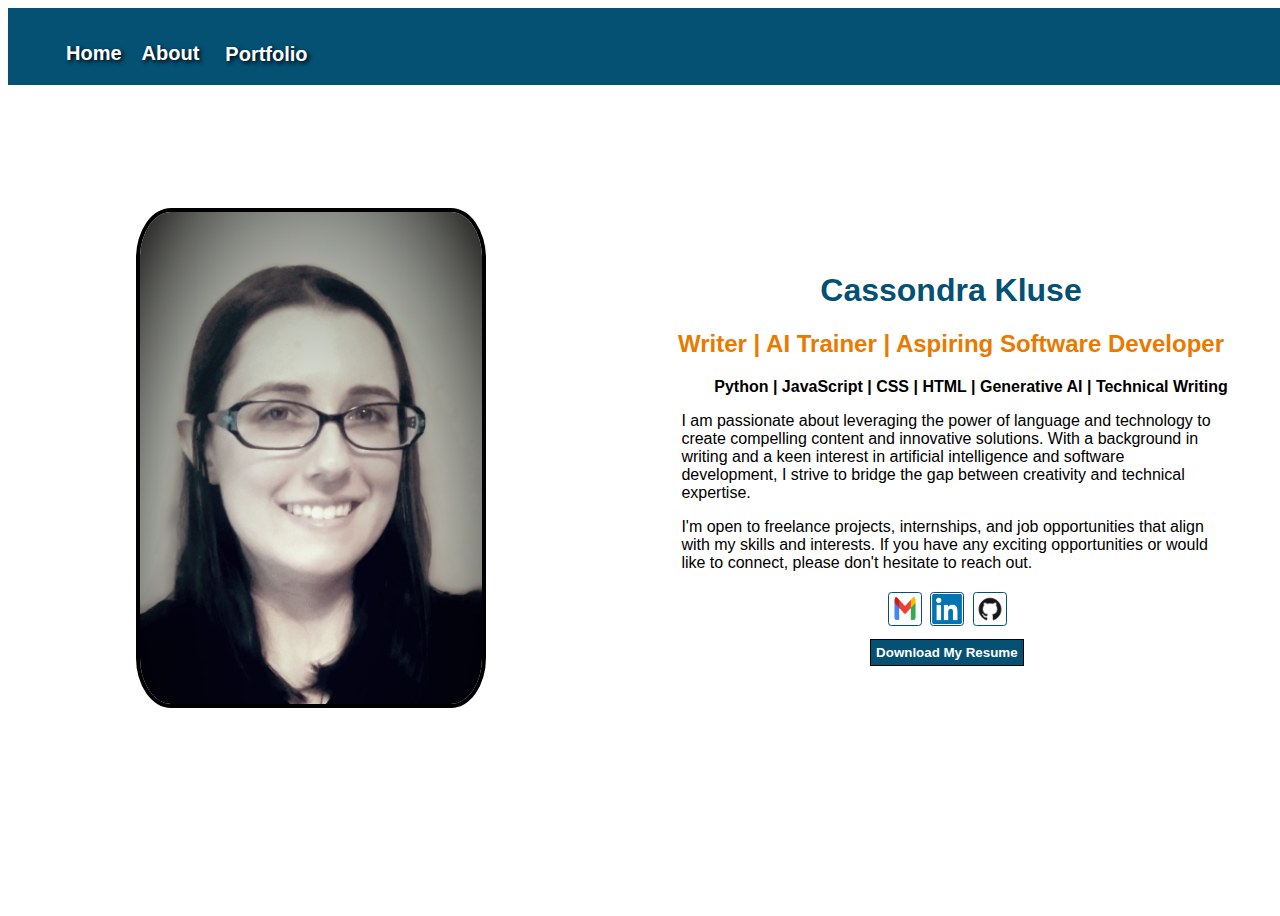
<file: index.html>
<!DOCTYPE html>
<html lang="en">
    <head>
        <title> Cassondra Kluse's Portfolio</title>
        <meta name="viewport" content="width=device-width, height=device-height, initial-scale=1">
        <link href="styles.css" rel="stylesheet">
    </head>
    <body>
        <header>
            <nav id="navbar">
                <ul>
                    <li><a href="index.html">Home</a></li>
                    <li><a href="about.html">About</a></li>
                    <li><div class="dropdown">
                        <button class="dropbtn">Portfolio 
                          <i class="fa fa-caret-down"></i>
                        </button>
                        <div class="dropdown-content">
                          <a href="writing-portfolio.html">Writing Portfolio</a>
                          <a href="coding-portfolio.html">Coding Portfolio</a>
                        </div></div></li>
                </ul>
            </nav>
        </header>
        <main id="welcome-section">
             <img id="picture" src="./Images/profilepic.jpg"/>
                <div id="welcome-content">
                    <h1>Cassondra Kluse</h1>
                    <h2>Writer | AI Trainer | Aspiring Software Developer</h2>
        
                        <ul class="skills">
                        <li>Python |</li>
                        <li>JavaScript |</li>
                        <li>CSS |</li>
                        <li>HTML |</li>
                        <li>Generative AI |</li>
                        <li>Technical Writing</li>
                    </ul>
            
                    <p>I am passionate about leveraging the power of language and technology to create compelling content and innovative solutions. With a background in writing and a keen interest in artificial intelligence and software development, I strive to bridge the gap between creativity and technical expertise.</p>
                    <p>I'm open to freelance projects, internships, and job opportunities that align with my skills and interests. If you have any exciting opportunities or would like to connect, please don't hesitate to reach out.</p>
                <div id="contact-section">
                    <a href="mailto:cassondra.kluse@gmail.com" target="_blank"><img id="gmail-photo" src="./Images/gmail.png"></a>
                <a href="https://www.linkedin.com/in/cassondra-kluse/" target="_blank"><img id="linkedin-photo" src="./Images/linkedinlogo.png"></a>
                <a href="https://github.com/ckluse" target="_blank"><img id="git-photo" src="./Images/githublogo.png"></a>
                </div>
                <button class="resume-button" type="button"><a href="Images/Kluse_Resume.pdf" target="_blank" download="Kluse_Resume">Download My Resume</a>
                </button>
            </div>
        </main>
    </body>
</html>
</file>
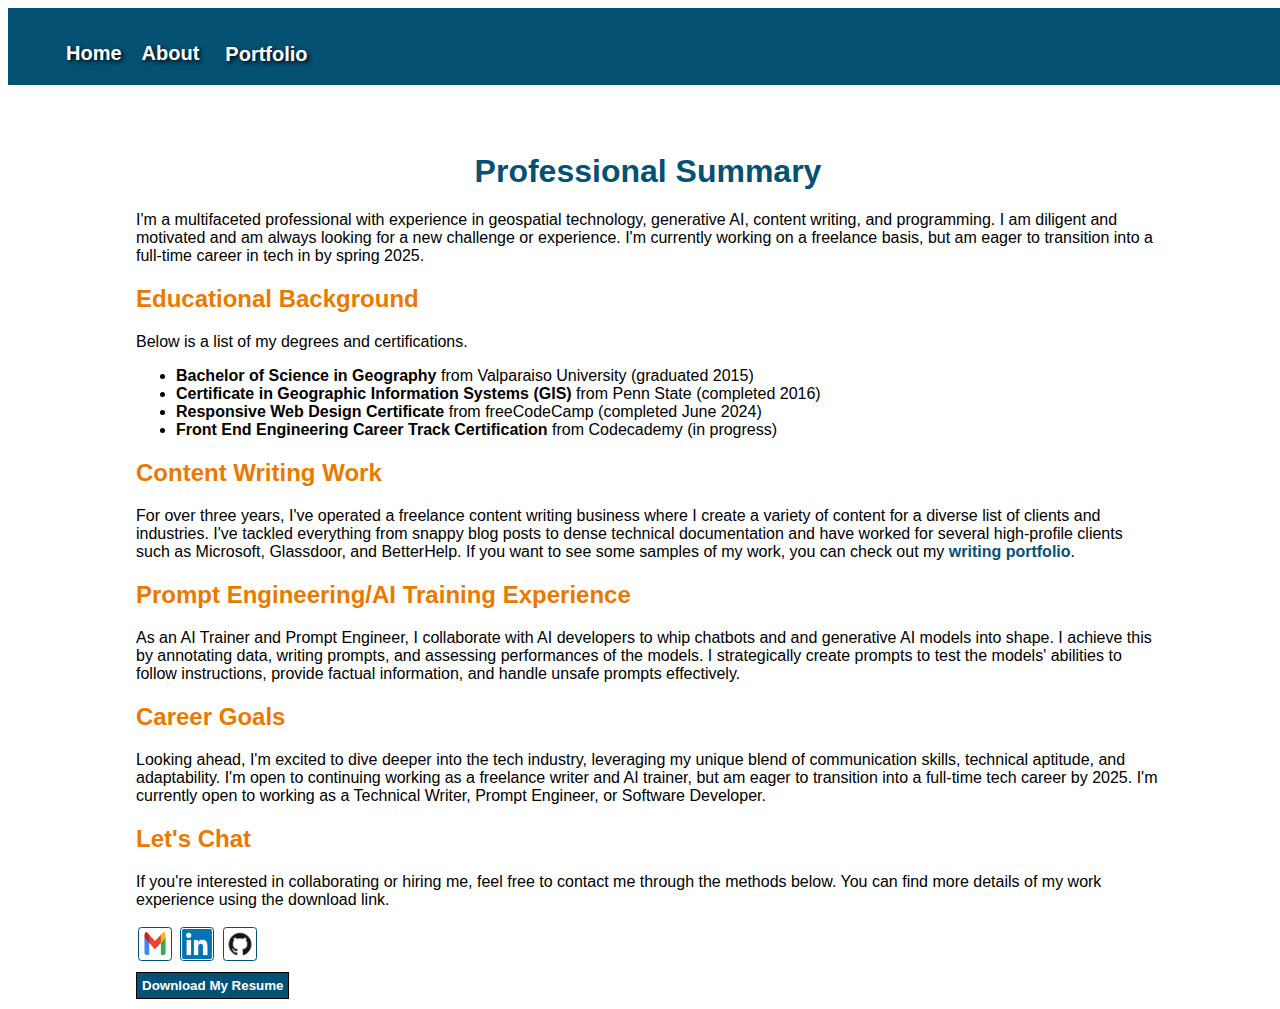
<file: about.html>
<!DOCTYPE html>
<html lang="en">
    <head>
        <title> Cassondra Kluse's Portfolio</title>
        <meta name="viewport" content="width=device-width, height=device-height, initial-scale=1">
        <link href="styles.css" rel="stylesheet">
    </head>
    <body>
        <header>
            <nav id="navbar">
                <ul>
                    <li><a href="index.html">Home</a></li>
                    <li><a href="about.html">About</a></li>
                    <li><div class="dropdown">
                        <button class="dropbtn">Portfolio 
                          <i class="fa fa-caret-down"></i>
                        </button>
                        <div class="dropdown-content">
                          <a href="writing-portfolio.html">Writing Portfolio</a>
                          <a href="coding-portfolio.html">Coding Portfolio</a>
                        </div></div></li>
                </ul>
            </nav>
        </header>
        <main id="about-section">
            <div>
            <h1>Professional Summary</h1>
                <p>I'm a multifaceted professional with experience in geospatial technology, generative AI, content writing, and programming. I am diligent and motivated and am always looking for a new challenge or experience. I'm currently working on a freelance basis, but am eager to transition into a full-time career in tech in by spring 2025.</p>

                <h2>Educational Background</h2>
                    
                <p>Below is a list of my degrees and certifications.</p>

                <ul>
                    <li><strong>Bachelor of Science in Geography</strong> from Valparaiso University (graduated 2015) </li>
                    <li><strong>Certificate in Geographic Information Systems (GIS)</strong> from Penn State (completed 2016)</li>
                    <li><strong>Responsive Web Design Certificate</strong> from freeCodeCamp (completed June 2024)</li>  
                    <li><strong>Front End Engineering Career Track Certification</strong> from Codecademy (in progress)</li>
                </ul>

                <h2>Content Writing Work</h2>

                <p>For over three years, I've operated a freelance content writing business where I create a variety of content for a diverse list of clients and industries. I've tackled everything from snappy blog posts to dense technical documentation and have worked for several high-profile clients such as Microsoft, Glassdoor, and BetterHelp. If you want to see some samples of my work, you can check out my <a href="projects.html">writing portfolio</a>. </p>

                <h2>Prompt Engineering/AI Training Experience</h2>
            
                As an AI Trainer and Prompt Engineer, I collaborate with AI developers to whip chatbots and and generative AI models into shape. I achieve this by annotating data, writing prompts, and assessing performances of the models. I strategically create prompts to test the models' abilities to follow instructions, provide factual information, and handle unsafe prompts effectively. 

                <h2>Career Goals</h2>
            
                Looking ahead, I'm excited to dive deeper into the tech industry, leveraging my unique blend of communication skills, technical aptitude, and adaptability. I'm open to continuing working as a freelance writer and AI trainer, but am eager to transition into a full-time tech career by 2025. I'm currently open to working as a Technical Writer, Prompt Engineer, or Software Developer. </p></div>

                <h2>Let's Chat</h3>
                <p>If you're interested in collaborating or hiring me, feel free to contact me through the methods below. You can find more details of my work experience using the download link. </p>
        <div class="contact-section">
            <a href="mailto:cassondra.kluse@gmail.com" target="_blank"><img id="gmail-photo" src="./Images/gmail.png"></a>
        <a href="https://www.linkedin.com/in/cassondra-kluse/" target="_blank"><img id="linkedin-photo" src="./Images/linkedinlogo.png"></a>
        <a href="https://github.com/ckluse" target="_blank"><img id="git-photo" src="./Images/githublogo.png"></a>
        </div>
        <button class="resume-button" id="about-button" type="button"><a href="Images/Kluse_Resume.pdf" target="_blank" download="Kluse_Resume">Download My Resume</a>
        </button>
        </main>
    </body>
</html>
</file>
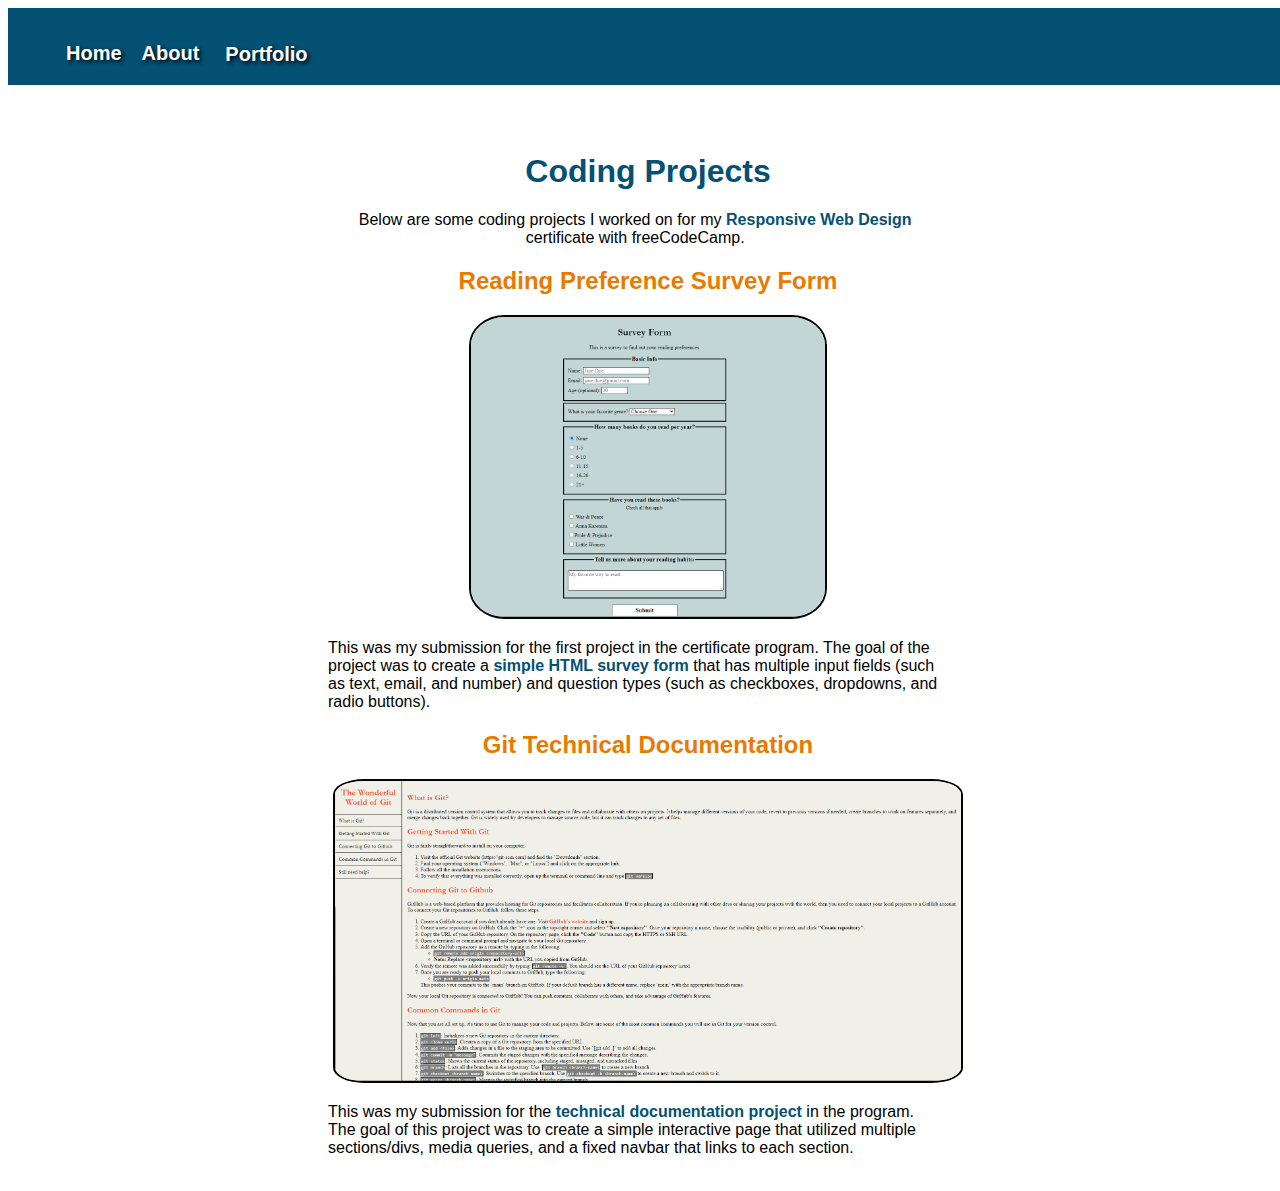
<file: coding-portfolio.html>
<!DOCTYPE html>
<html lang="en">
    <head>
        <title> Cassondra Kluse's Portfolio</title>
        <meta name="viewport" content="width=device-width, height=device-height, initial-scale=1">
        <link href="styles.css" rel="stylesheet">
    </head>
    <body>
        <header>
            <nav id="navbar">
                <ul>
                    <li><a href="index.html">Home</a></li>
                    <li><a href="about.html">About</a></li>
                    <li><div class="dropdown">
                        <button class="dropbtn">Portfolio 
                          <i class="fa fa-caret-down"></i>
                        </button>
                        <div class="dropdown-content">
                          <a href="writing-portfolio.html">Writing Portfolio</a>
                          <a href="coding-portfolio.html">Coding Portfolio</a>
                        </div></div></li>
                </ul>
            </nav>
        </header>
        <main id="coding-main">
            <h1>Coding Projects</h1>
            <p>Below are some coding projects I worked on for my <a href="https://www.freecodecamp.org/certification/ckluse/responsive-web-design">Responsive Web Design</a> certificate with freeCodeCamp. </p>
            <h2>Reading Preference Survey Form</h2>
            <img id="surveyimg" src="Images/surveypic.png">
            <p class="details">This was my submission for the first project in the certificate program. The goal of the project was to create a <a href="./CodingPortfolio/Survey-Form/survey.html" target="_blank">simple HTML survey form</a> that has multiple input fields (such as text, email, and number) and question types (such as checkboxes, dropdowns, and radio buttons).</p>
            <h2>Git Technical Documentation</h2>
            <img id="gitdocimg" src="Images/gitdocpic.png">
            <p class="details">This was my submission for the <a href="./CodingPortfolio/Git-Technical-Documentation/gitdoc.html" target="_blank">technical documentation project</a> in the program. The goal of this project was to create a simple interactive page that utilized multiple sections/divs, media queries, and a fixed navbar that links to each section.</p>
        </main>
        <br>
        <footer></footer>
    </body>
</html>
</file>
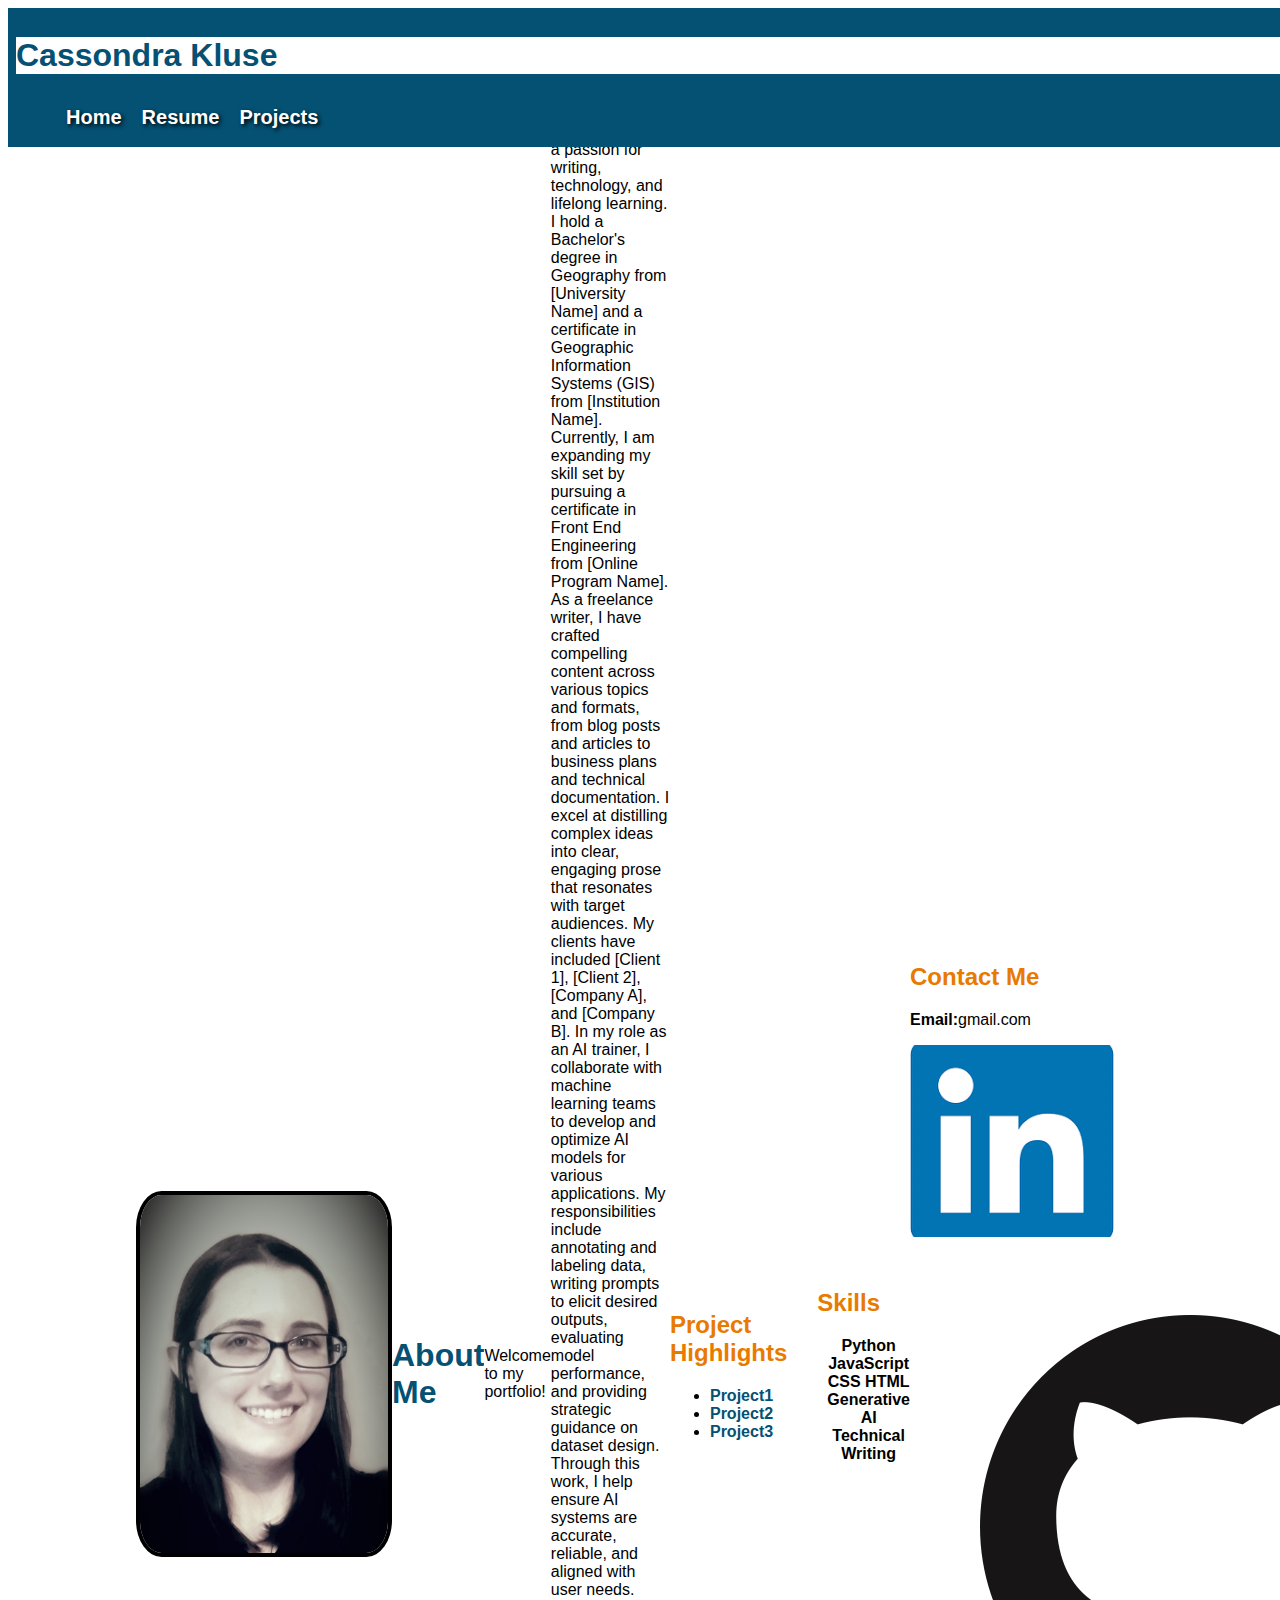
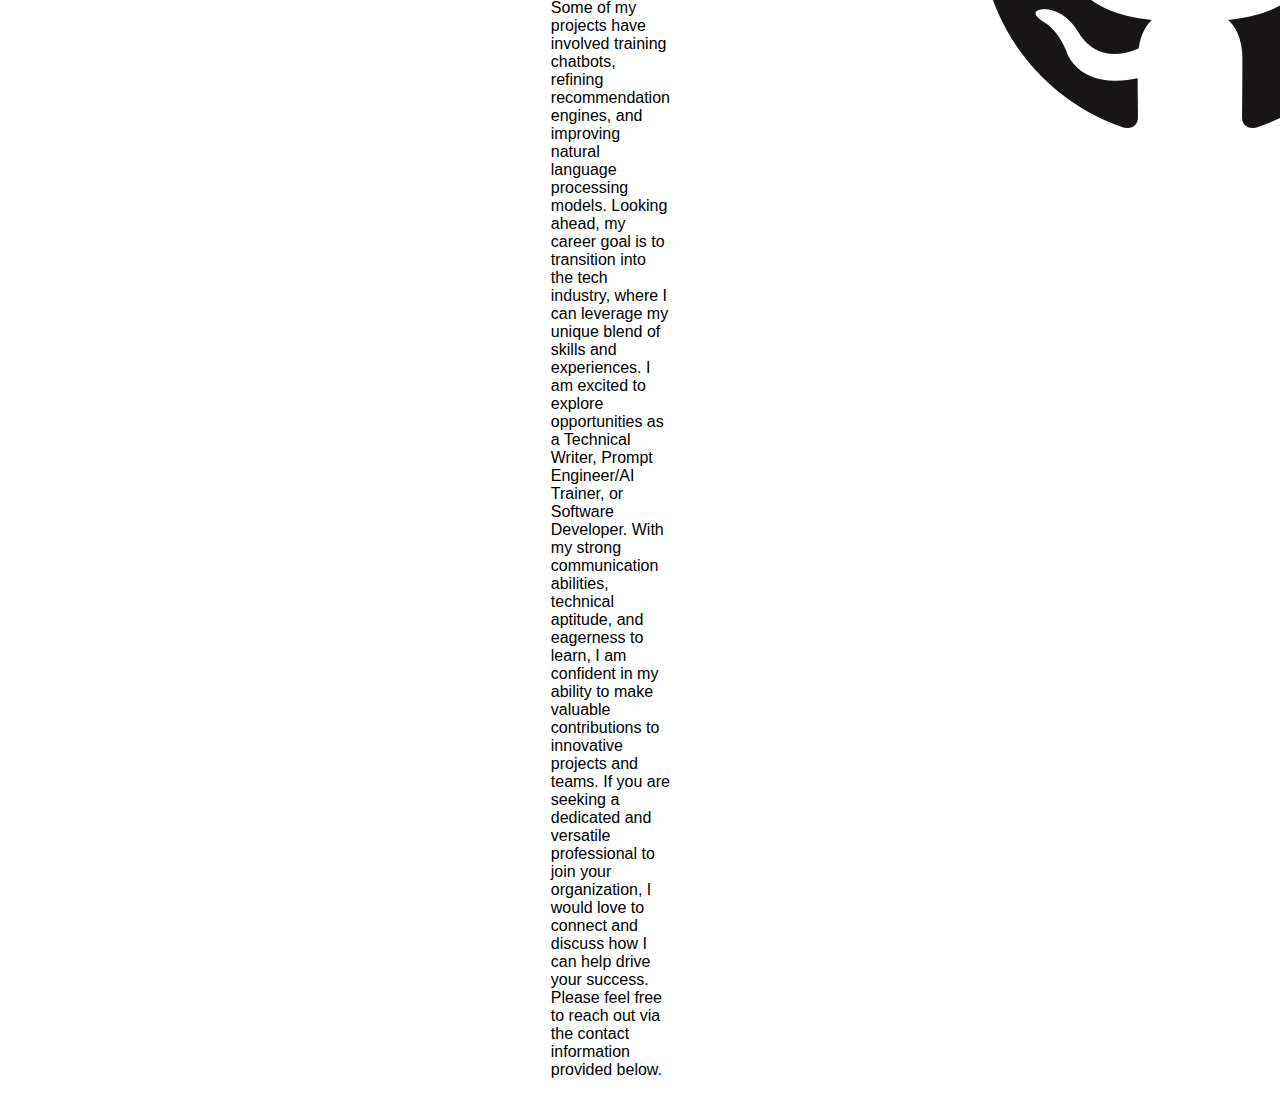
<file: home.html>
<!--Still to do
Fill out resume and projects pages
upload projects to github and link to pages
add in some javascript functionality
fix/edit the things I had to change for freecodecamp-->

<!DOCTYPE html>
<html>
    <head>
        <title> Cassondra Kluse's Portfolio</title>
        <link href="./styles.css" rel="stylesheet">
    </head>
    <body>
        <header>
            <nav id="navbar">
                <h1 id="name">Cassondra Kluse</h1>
                <ul>
                    <li><a href="#">Home</a></li>
                    <li><a href="./resume.html">Resume</a></li>
                    <li><a href="./projects.html">Projects</a></li>
                </ul>
            </nav>
        </header>
        <main>
            <div id="welcome-section">
                <img src="./profilepic.jpg" id="picture"/>
                <div class="bar"><h1>About Me</h1></div>
                <p>Welcome to my portfolio!</p>
                <p>Hi, I'm [Your Name], a versatile professional with a passion for writing, technology, and lifelong learning. I hold a Bachelor's degree in Geography from [University Name] and a certificate in Geographic Information Systems (GIS) from [Institution Name]. Currently, I am expanding my skill set by pursuing a certificate in Front End Engineering from [Online Program Name].

                    As a freelance writer, I have crafted compelling content across various topics and formats, from blog posts and articles to business plans and technical documentation. I excel at distilling complex ideas into clear, engaging prose that resonates with target audiences. My clients have included [Client 1], [Client 2], [Company A], and [Company B].
                    
                    In my role as an AI trainer, I collaborate with machine learning teams to develop and optimize AI models for various applications. My responsibilities include annotating and labeling data, writing prompts to elicit desired outputs, evaluating model performance, and providing strategic guidance on dataset design. Through this work, I help ensure AI systems are accurate, reliable, and aligned with user needs. Some of my projects have involved training chatbots, refining recommendation engines, and improving natural language processing models.
                    
                    Looking ahead, my career goal is to transition into the tech industry, where I can leverage my unique blend of skills and experiences. I am excited to explore opportunities as a Technical Writer, Prompt Engineer/AI Trainer, or Software Developer. With my strong communication abilities, technical aptitude, and eagerness to learn, I am confident in my ability to make valuable contributions to innovative projects and teams.
                    
                    If you are seeking a dedicated and versatile professional to join your organization, I would love to connect and discuss how I can help drive your success. Please feel free to reach out via the contact information provided below.</p>
                <div id="projects">
                <div class="bar"><h2>Project Highlights</h2></div>
                <div class="project-tile">
            <ul>
                <li><a href="">Project1</a></li>
                <li><a href="">Project2</a></li>
                <li><a href="">Project3</a></li>
            </ul>
            </div>
        </div>
        <div class="skills">
            <!---either list or row of pictures just like in example portfolio-->
            <div class="bar"><h2>Skills</h2></div>
            <ul>
                <li>Python</li>
            <li>JavaScript</li>
            <li>CSS</li>
            <li>HTML</li>
            <li>Generative AI</li>
            <li>Technical Writing</li>
        </ul>
        </div>
        <div class="contact">
            <div class="bar"><h2>Contact Me</h2></div>
            <p><strong>Email:</strong>gmail.com</p>
            <!--put linked in profile and github profile here-->
            <a id="profile-link" target="_blank"><img src="./linkedinlogo.png"></a>
            <a id="git-link" target="_blank"><img src="./githublogo.png"></a>
        </div>
        </main>
    </body>
    <footer>
        </footer>
</html>
</file>
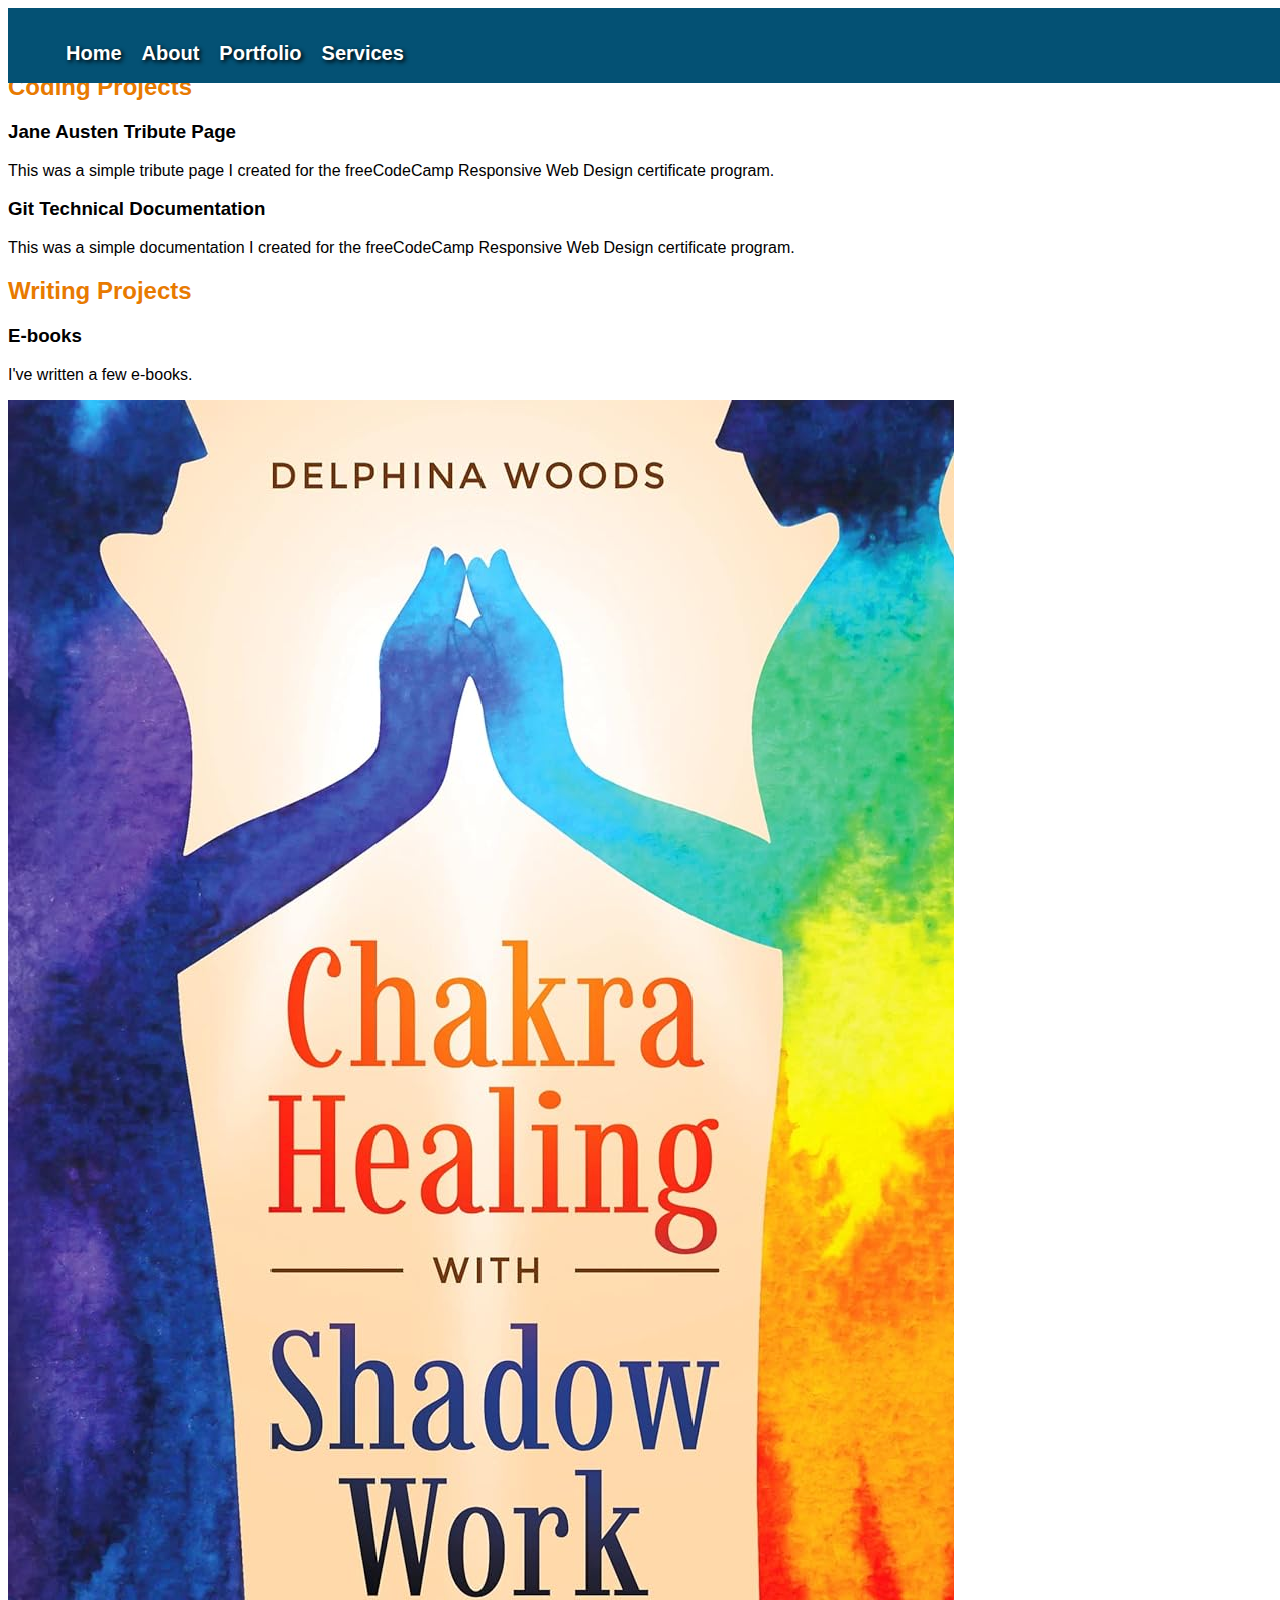
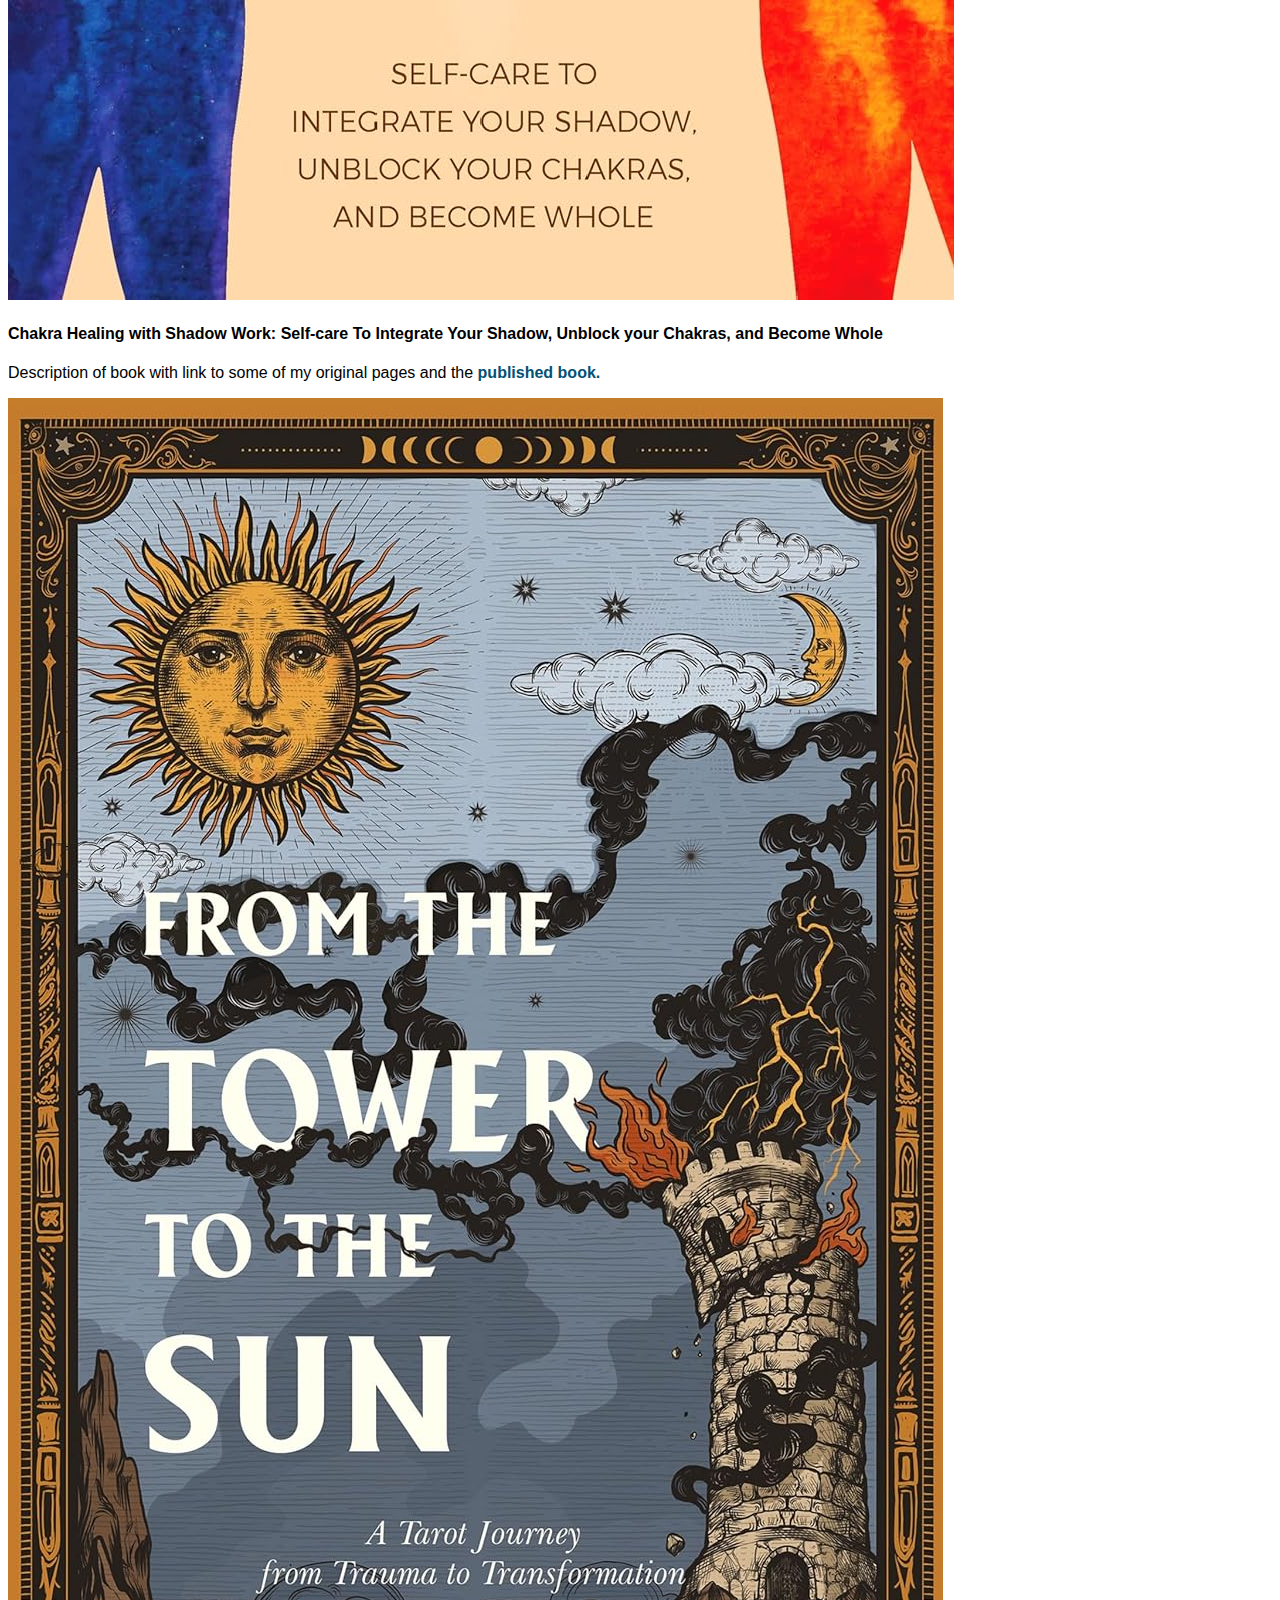
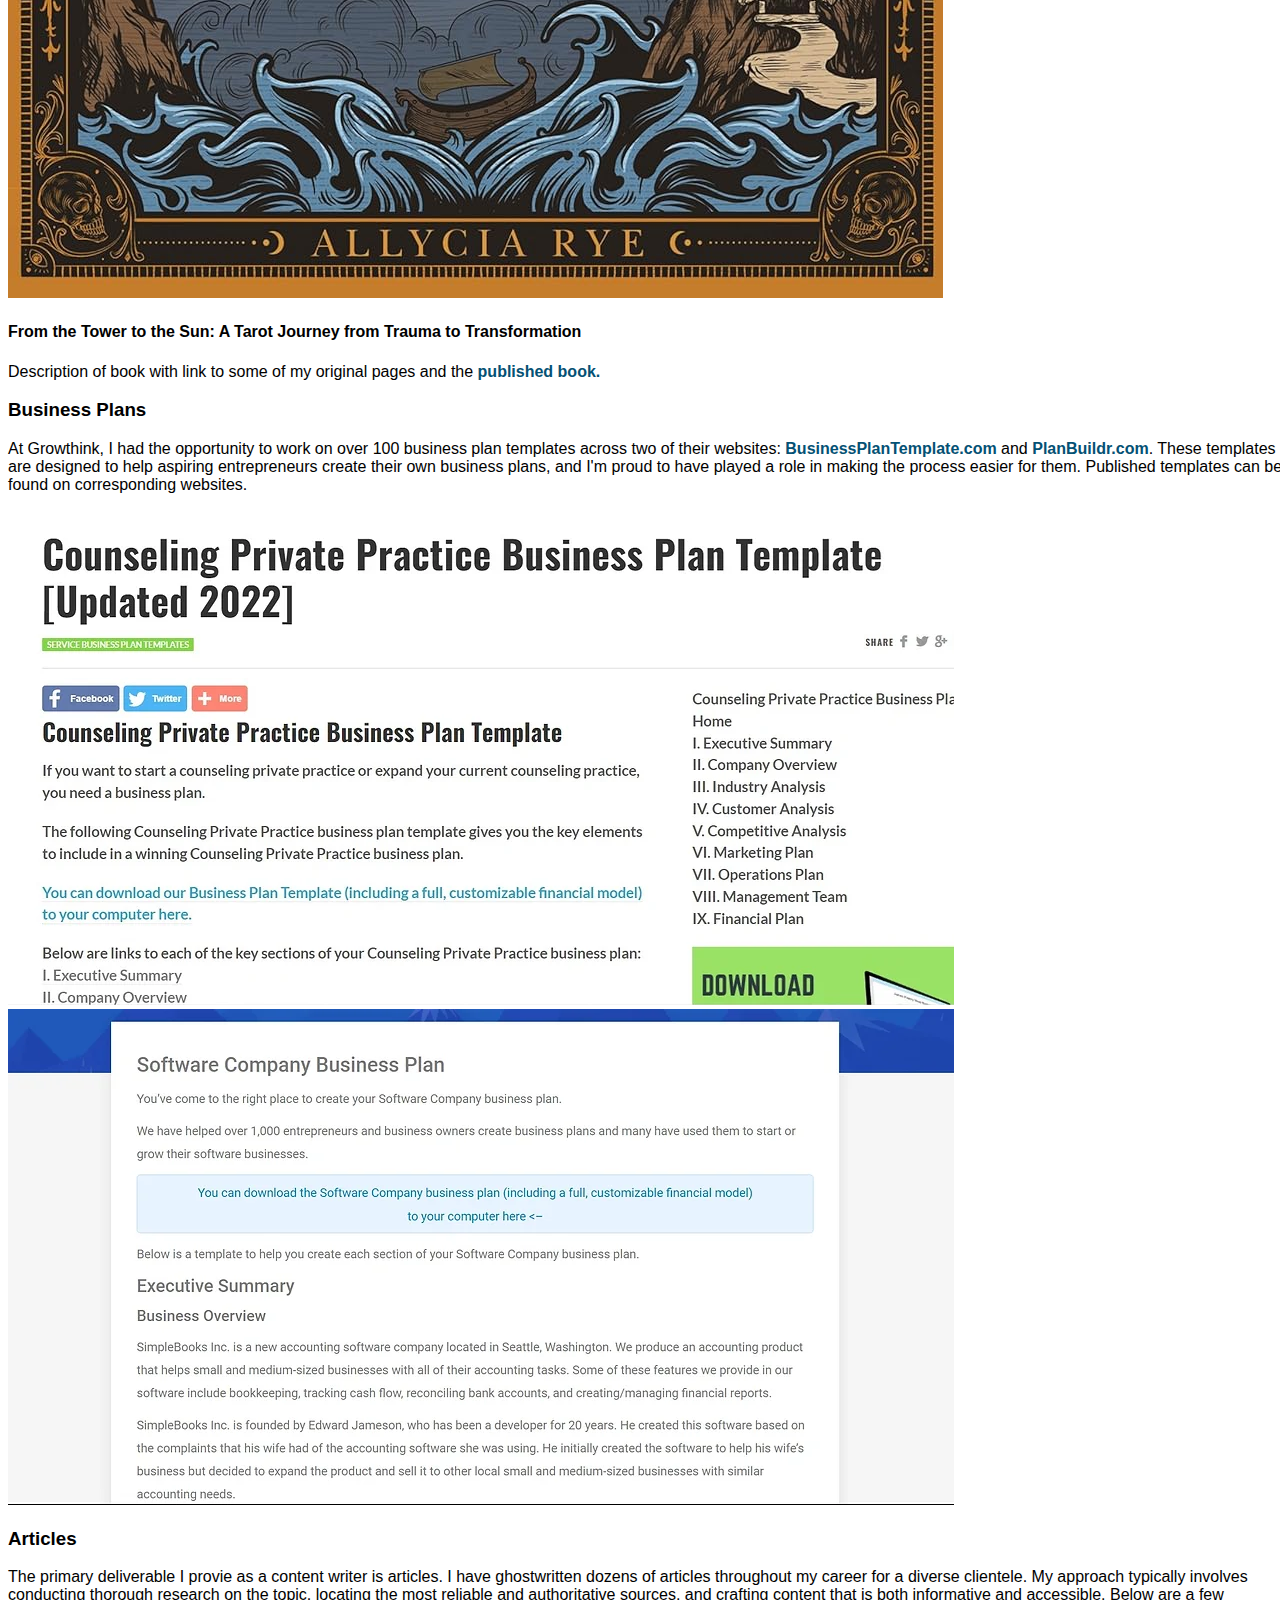
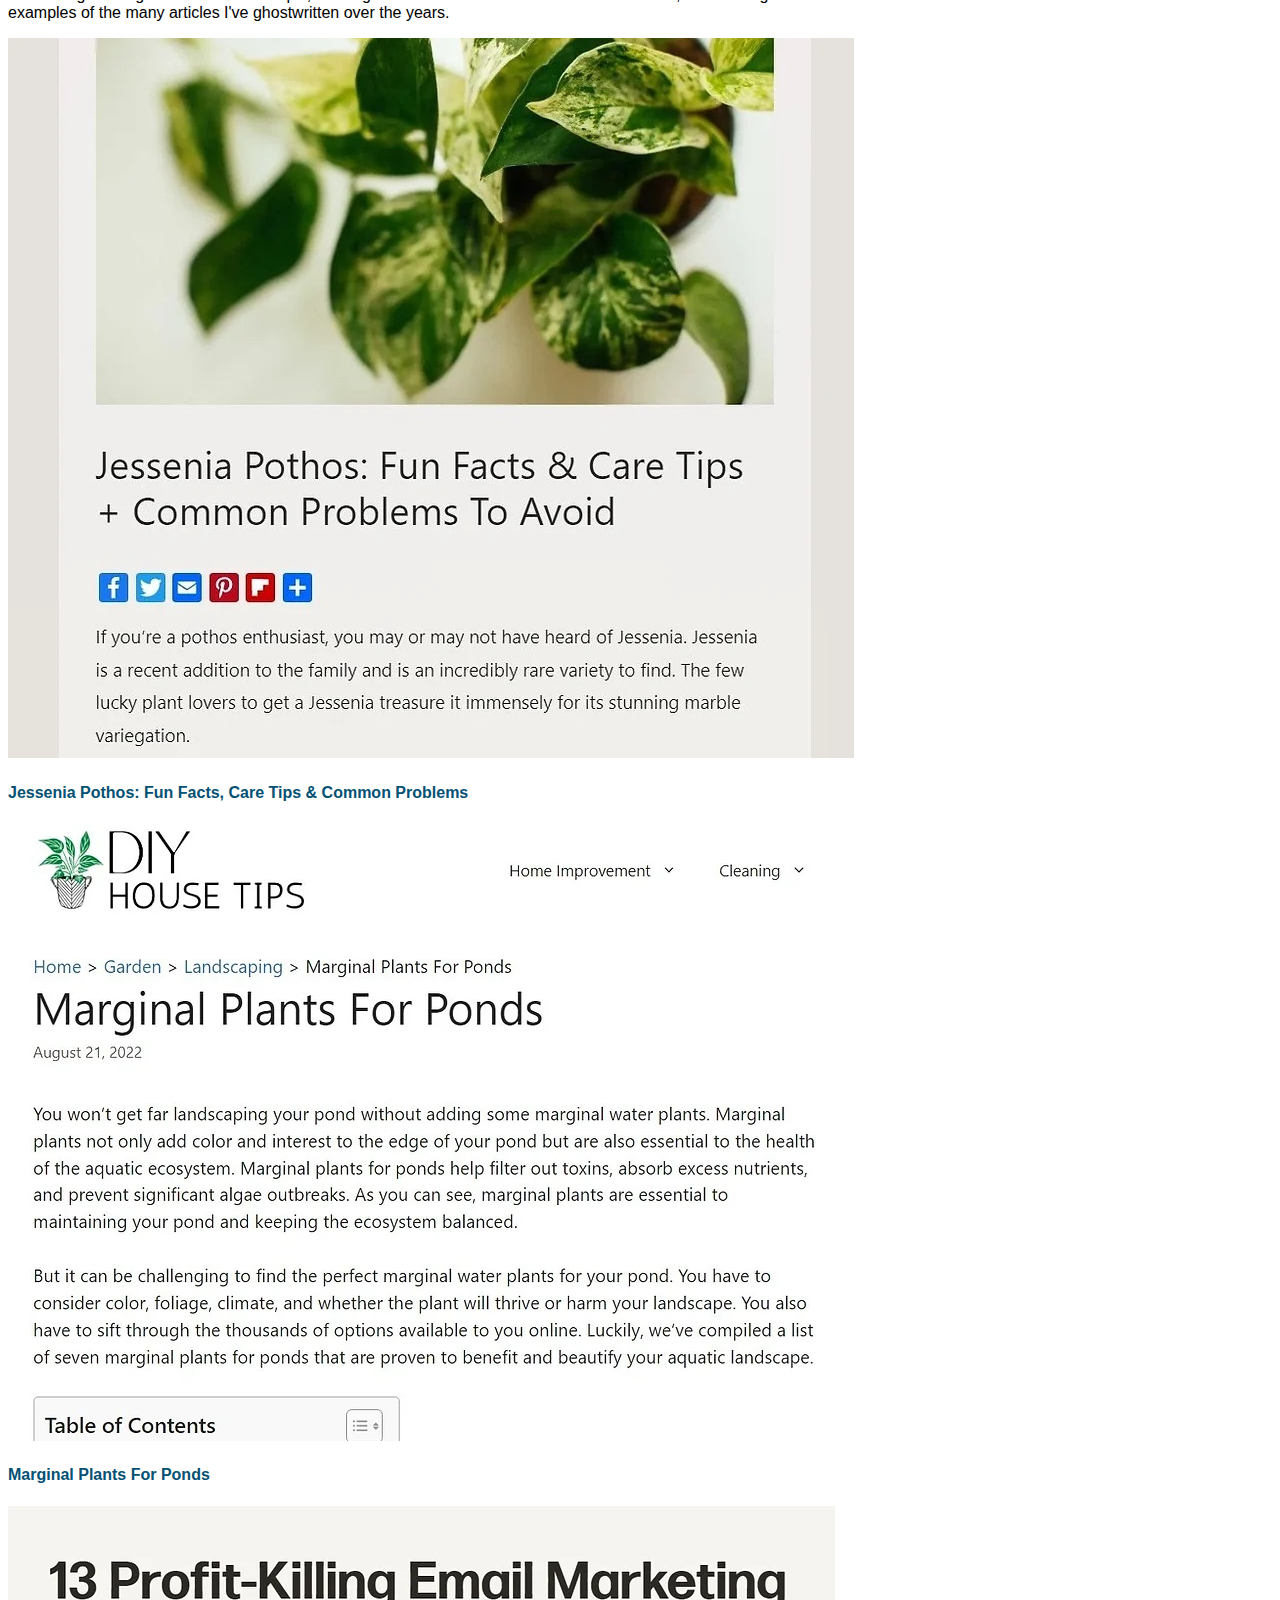
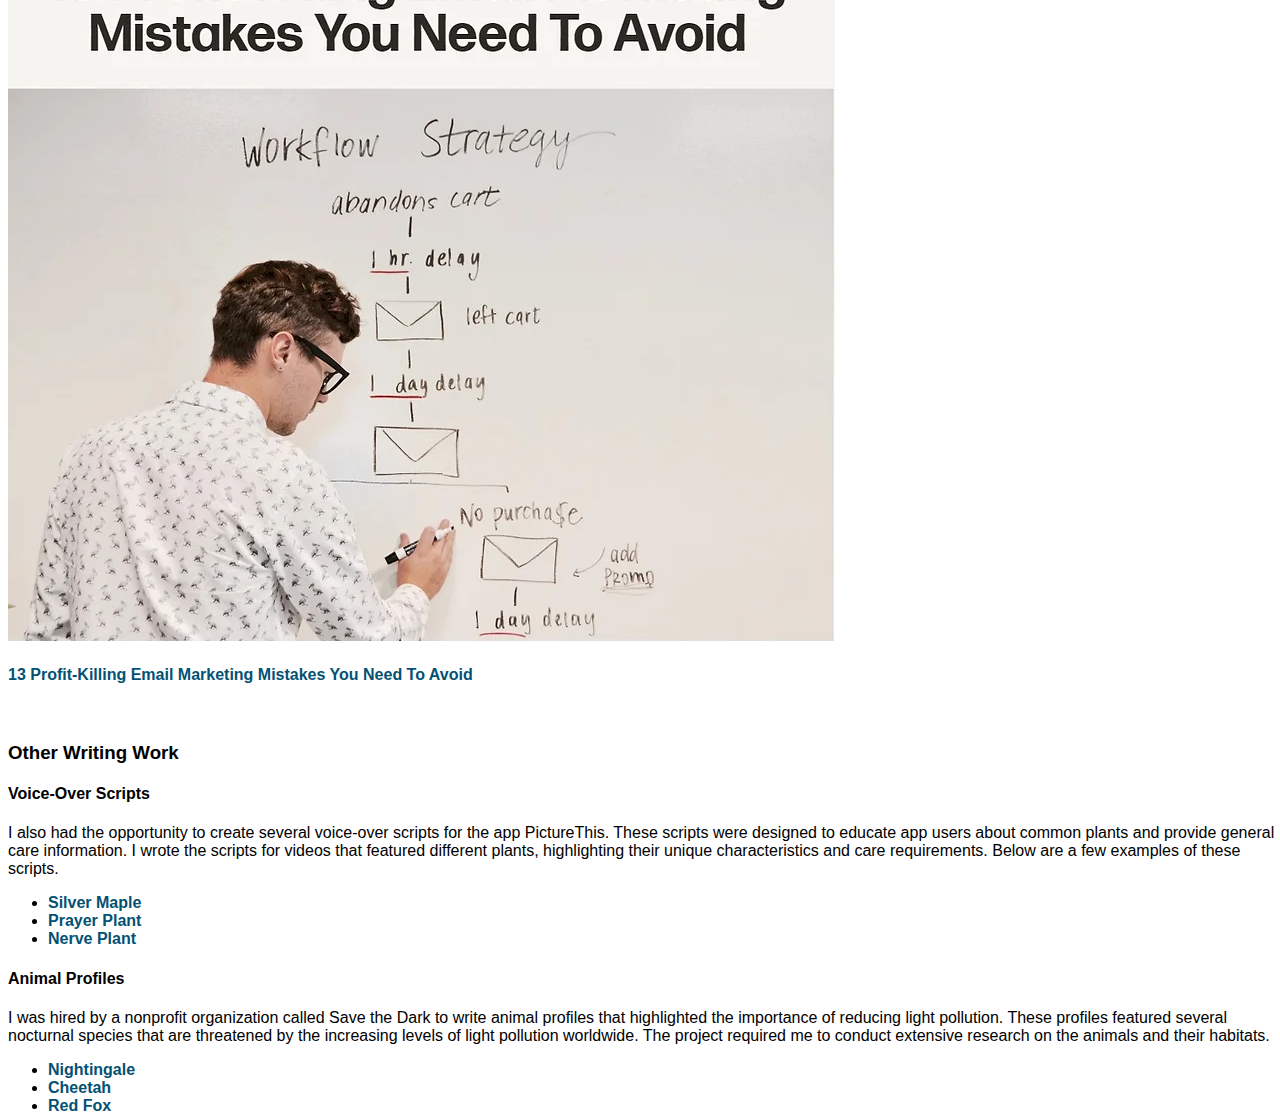
<file: projects.html>
<!DOCTYPE html>
<html lang="en">
    <head>
        <title> Cassondra Kluse's Portfolio</title>
        <meta name="viewport" content="width=device-width, height=device-height, initial-scale=1">
        <link href="styles.css" rel="stylesheet">
    </head>
    <body>
        <header>
            <nav id="navbar">
                <ul>
                    <li><a href="index.html">Home</a></li>
                    <li><a href="about.html">About</a></li>
                    <li><a href="projects.html">Portfolio</a></li>
                    <li><a href="services.html">Services</a></li>
                </ul>
            </nav>
        </header>
        <main>
            <div>
            <h2>Coding Projects</h2>
            <h3>Jane Austen Tribute Page</h3>
            <p>This was a simple tribute page I created for the freeCodeCamp Responsive Web Design certificate program. </p>
            <h3>Git Technical Documentation</h3>
            <p>This was a simple documentation I created for the freeCodeCamp Responsive Web Design certificate program.</p>
        </div>
        <div>
            <h2>Writing Projects</h2>

            <h3>E-books</h3>
            <p>I've written a few e-books.</p>
        <div class="writing-images">
            <img src="Images/chakrabook.png">
            <h4>Chakra Healing with Shadow Work: Self-care To Integrate Your Shadow, Unblock your Chakras, and Become Whole</h4>
            <p>Description of book with link to some of my original pages and the <a href="https://www.amazon.com/Chakra-Healing-Shadow-Work-Self-care-ebook/dp/B0BQ1TVTYD/" >published book.</a> </p>
            <img src="Images/tarotbook.png">
            <h4>From the Tower to the Sun: A Tarot Journey from Trauma to Transformation</h4>
            <p>Description of book with link to some of my original pages and the <a href="https://www.amazon.com/Tower-Sun-Journey-Trauma-Transformation/dp/B0CKD3L7KH" >published book.</a> </p>
            </div>

            <h3>Business Plans</h3>
            <p>At Growthink, I had the opportunity to work on over 100 business plan templates across two of their websites: <a href="https://www.businessplantemplate.com/">BusinessPlanTemplate.com</a> and <a href="https://planbuildr.com/planning-resources/">PlanBuildr.com</a>. These templates are designed to help aspiring entrepreneurs create their own business plans, and I'm proud to have played a role in making the process easier for them. Published templates can be found on corresponding websites.</p>
            <div class="writing-images">
            <img src="Images/bplan1.png">
            <img src="Images/bplan2.png">
        </div>
            <h3>Articles</h3>
            <p>
                The primary deliverable I provie as a content writer is articles. I have ghostwritten dozens of articles throughout my career for a diverse clientele. My approach typically involves conducting thorough research on the topic, locating the most reliable and authoritative sources, and crafting content that is both informative and accessible. Below are a few examples of the many articles I've ghostwritten over the years. </p>
            <div class="writing-images">
                <img src="Images/jessenia.jpg">
                <h4><a href="https://thenatureofhome.com/jessenia-pothos-care/">Jessenia Pothos: Fun Facts, Care Tips & Common Problems</a></h4>
                <img src="Images/marginal.png">
                <h4><a href="https://diyhousetips.com/marginal-plants-for-ponds/">Marginal Plants For Ponds</a></h4>
                <img src="Images/marketing.png">
                <h4><a href="https://brandastic.com/blog/13-profit-killing-email-marketing-mistakes-you-need-to-avoid/">13 Profit-Killing Email Marketing Mistakes You Need To Avoid</a></h4>
                <img>
            </div>
            <h3>Other Writing Work</h3>
            <h4>Voice-Over Scripts</h4>
            <p>I also had the opportunity to create several voice-over scripts for the app PictureThis. These scripts were designed to educate app users about common plants and provide general care information. I wrote the scripts for videos that featured different plants, highlighting their unique characteristics and care requirements. Below are a few examples of these scripts.</p>
            <ul>
                <li><a href="https://docs.google.com/document/d/1tc5fpx4nEShsB7wx7WModvs2SpQe4bPu2HM-4RKZQ7Q/edit">Silver Maple</a></li>
                <li><a href="https://docs.google.com/document/d/1lwIk_6UFL2gpshNph1P62HI6nnq8JRWGeerdklrNTmw/edit">Prayer Plant</a></li>
                <li><a href="https://docs.google.com/document/d/18_XBA4kkBJEZOQVBNNXsbOBI3cwh8xC5E9f0rY59SWg/edit">Nerve Plant</a></li>
            </ul>
            <h4>Animal Profiles</h4>
            <p>I was hired by a nonprofit organization called Save the Dark to write animal profiles that highlighted the importance of reducing light pollution. These profiles featured several nocturnal species that are threatened by the increasing levels of light pollution worldwide. The project required me to conduct extensive research on the animals and their habitats. </p>
            <ul>
                <li><a href="https://docs.google.com/document/d/1X2-ma-XCxyAp6ESXN_ETmQgi-32BHZ3r2qHCSOKrB7U/edit">Nightingale</a></li>
                <li><a href="https://docs.google.com/document/d/1wTcX8A7JahbxBVOAkNot5dlfd1ohcfTRNHXfm35WdcM/edit">Cheetah</a></li>
                <li><a href="https://docs.google.com/document/d/1IwktP--ALkiSnFxccRIAxSQAOgmUztesSJ_L76HuGyM/edit">Red Fox</a></li>
            </ul>
        </div>
        </main>
    </body>
</html>
</file>
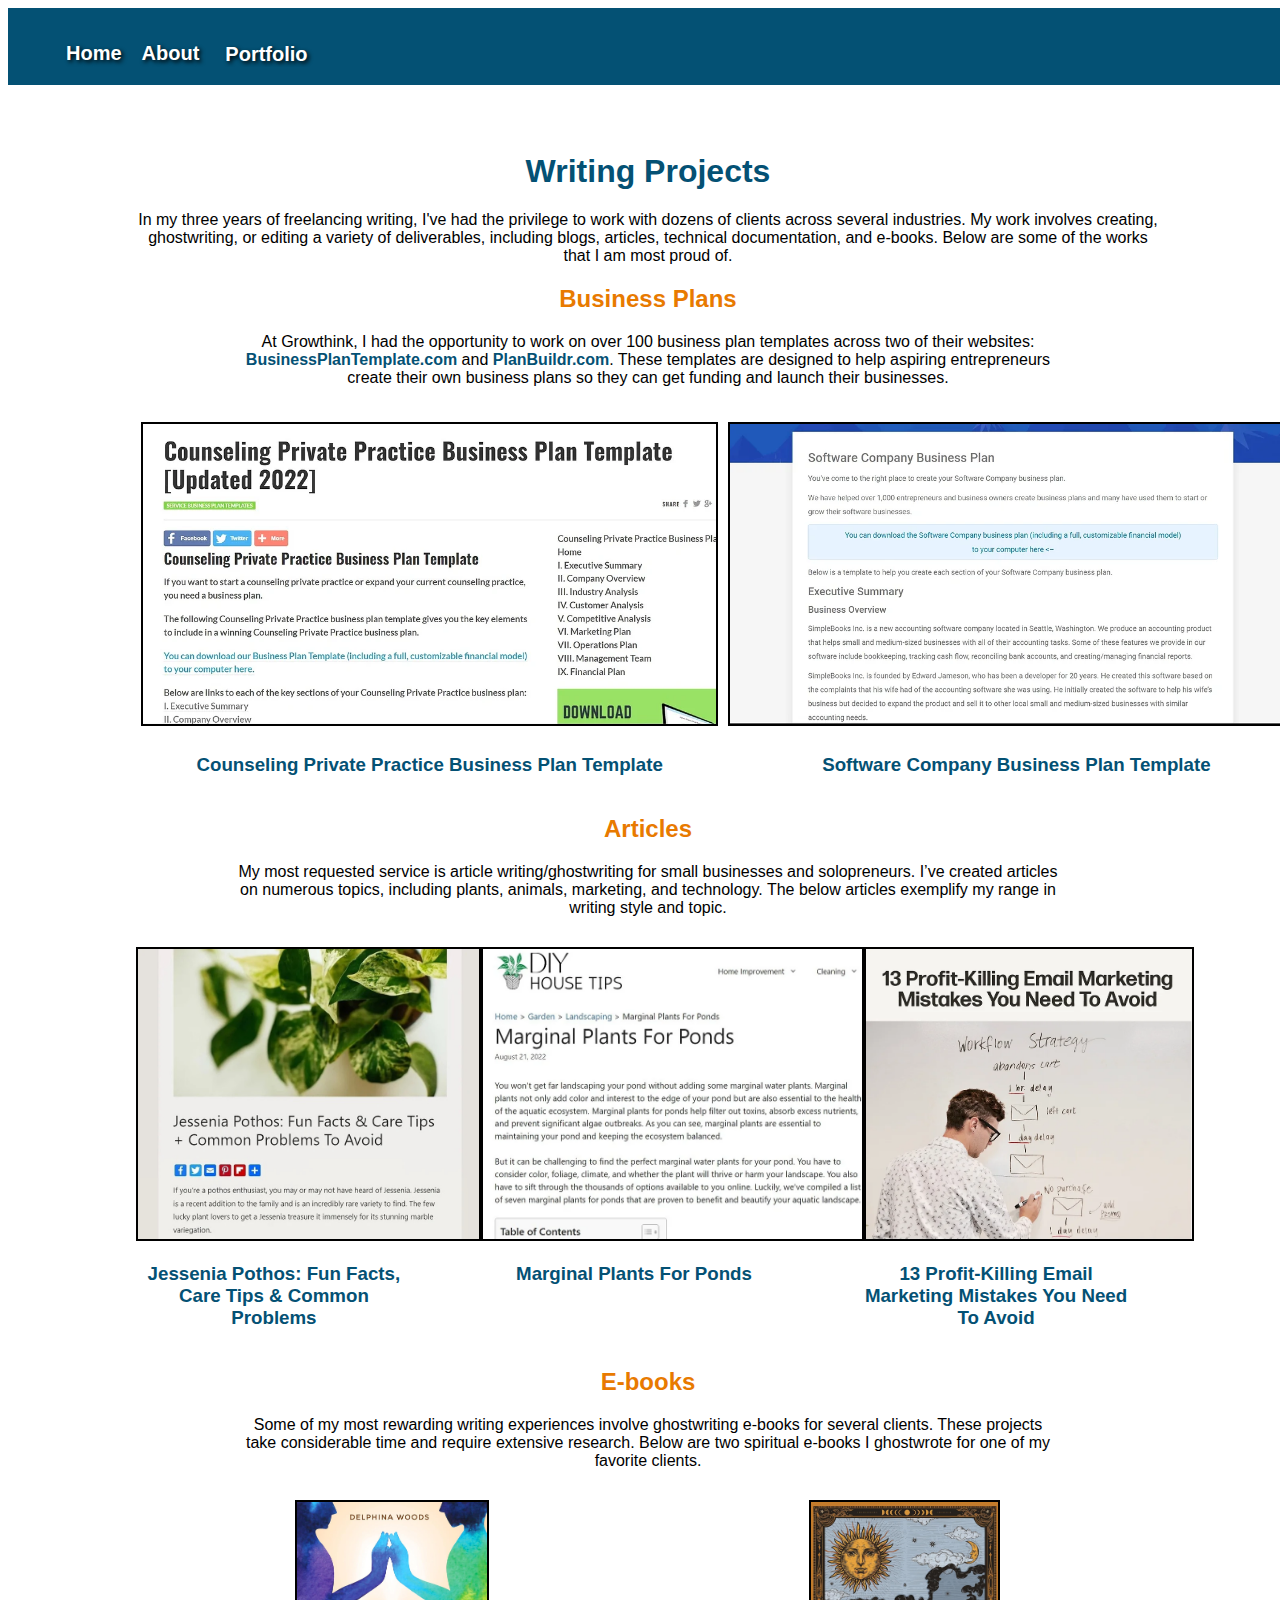
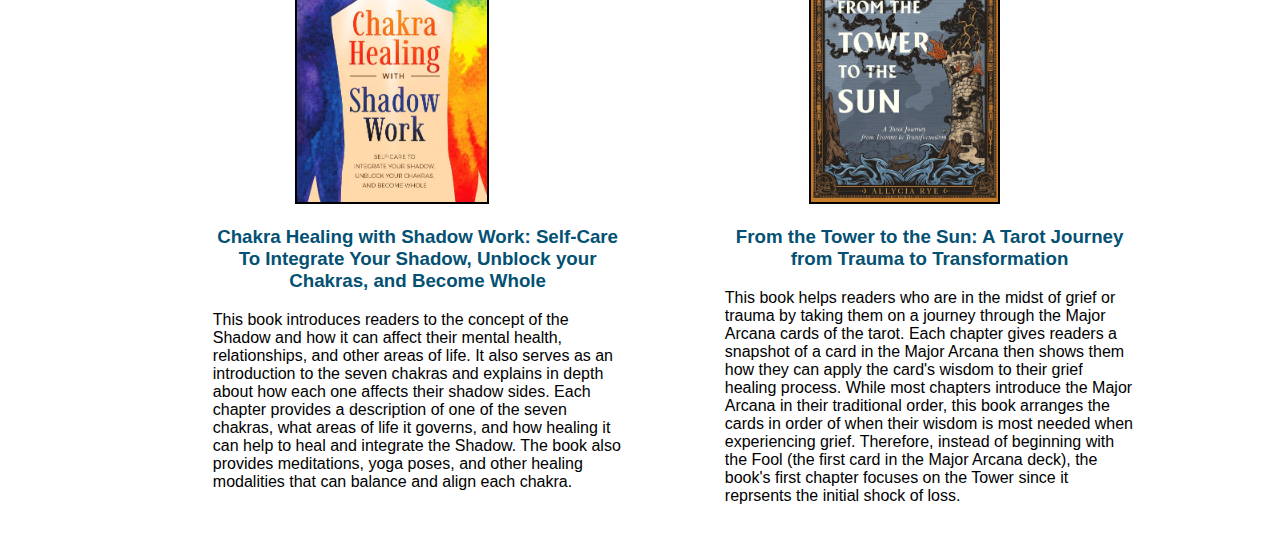
<file: writing-portfolio.html>
<!DOCTYPE html>
<html lang="en">
    <head>
        <title> Cassondra Kluse's Portfolio</title>
        <meta name="viewport" content="width=device-width, height=device-height, initial-scale=1">
        <link href="styles.css" rel="stylesheet">
    </head>
    <body>
        <header>
            <nav id="navbar">
                <ul>
                    <li><a href="index.html">Home</a></li>
                    <li><a href="about.html">About</a></li>
                    <li><div class="dropdown">
                        <button class="dropbtn">Portfolio 
                          <i class="fa fa-caret-down"></i>
                        </button>
                        <div class="dropdown-content">
                          <a href="writing-portfolio.html">Writing Portfolio</a>
                          <a href="coding-portfolio.html">Coding Portfolio</a>
                        </div></div></li>
                </ul>
            </nav>
        </header>
        <main id="writing-main">
            <h1>Writing Projects</h1>
            <p>In my three years of freelancing writing, I've had the privilege to work with dozens of clients across several industries. My work involves creating, ghostwriting, or editing a variety of deliverables, including blogs, articles, technical documentation, and e-books. Below are some of the works that I am most proud of.</p>
            
            <h2>Business Plans</h2>
            <p class="toptext">At Growthink, I had the opportunity to work on over 100 business plan templates across two of their websites: <a href="https://www.businessplantemplate.com/">BusinessPlanTemplate.com</a> and <a href="https://planbuildr.com/planning-resources/">PlanBuildr.com</a>. These templates are designed to help aspiring entrepreneurs create their own business plans so they can get funding and launch their businesses.</p>
            <div class="flexcontainer" id="bplans">
                <div class="bplans">
                <img src="Images/bplan1.png">
                <h3><a href="https://www.businessplantemplate.com/counseling-private-practice-business-plan-template/">Counseling Private Practice Business Plan Template</a></h3>
                </div>
                <div class="bplans">
                <img src="Images/bplan2.png">
                <h3><a href="https://planbuildr.com/software-company-business-plan/">Software Company Business Plan Template</a></h3>
                </div>
            </div>


            <h2>Articles</h2>
            <p class="toptext">
                My most requested service is article writing/ghostwriting for small businesses and solopreneurs. I’ve created articles on numerous topics, including plants, animals, marketing, and technology. The below articles exemplify my range in writing style and topic.</p>
            <div class="flexcontainer">
                <div class="articlediv">
                <img class="articleimgs" src="Images/jessenia.jpg">
                <h3><a href="https://thenatureofhome.com/jessenia-pothos-care/">Jessenia Pothos: Fun Facts, Care Tips & Common Problems</a></h3>
            </div>

            <div class="articlediv">
                <img class="articleimgs" src="Images/marginal.png">
                <h3><a href="https://diyhousetips.com/marginal-plants-for-ponds/">Marginal Plants For Ponds</a></h3> </div>

                <div class="articlediv">
                <img class="articleimgs" src="Images/marketing.png">
                <h3><a href="https://brandastic.com/blog/13-profit-killing-email-marketing-mistakes-you-need-to-avoid/">13 Profit-Killing Email Marketing Mistakes You Need To Avoid</a></h3> </div>
                
            </div>

            <h2>E-books</h2>
            <p class="toptext">Some of my most rewarding writing experiences involve ghostwriting e-books for several clients. These projects take considerable time and require extensive research. Below are two spiritual e-books I ghostwrote for one of my favorite clients. </p>
        <div class="flexcontainer">
            <div class="book">
            <img class="book-images" src="Images/chakrabook.png">
            <h3><a href="https://www.amazon.com/Chakra-Healing-Shadow-Work-Self-care-ebook/dp/B0BQ1TVTYD/" target="_blank">Chakra Healing with Shadow Work: Self-Care To Integrate Your Shadow, Unblock your Chakras, and Become Whole</a></h3>
            <p>This book introduces readers to the concept of the Shadow and how it can affect their mental health, relationships, and other areas of life. It also serves as an introduction to the seven chakras and explains in depth about how each one affects their shadow sides. Each chapter provides a description of one of the seven chakras, what areas of life it governs, and how healing it can help to heal and integrate the Shadow. The book also provides meditations, yoga poses, and other healing modalities that can balance and align each chakra.</p></div>
            
            <div class="book">
            <img class="book-images" src="Images/tarotbook.png">
            <h3><a href="https://www.amazon.com/Tower-Sun-Journey-Trauma-Transformation/dp/B0CKD3L7KH" target="_blank">From the Tower to the Sun: A Tarot Journey from Trauma to Transformation</a></h3>
            <p>This book helps readers who are in the midst of grief or trauma by taking them on a journey through the Major Arcana cards of the tarot. Each chapter gives readers a snapshot of a card in the Major Arcana then shows them how they can apply the card's wisdom to their grief healing process. While most chapters introduce the Major Arcana in their traditional order, this book arranges the cards in order of when their wisdom is most needed when experiencing grief. Therefore, instead of beginning with the Fool (the first card in the Major Arcana deck), the book's first chapter focuses on the Tower since it reprsents the initial shock of loss.</p>
            </div></div>
        </main>
        <br>
        <footer></footer>
    </body>
</html>
</file>
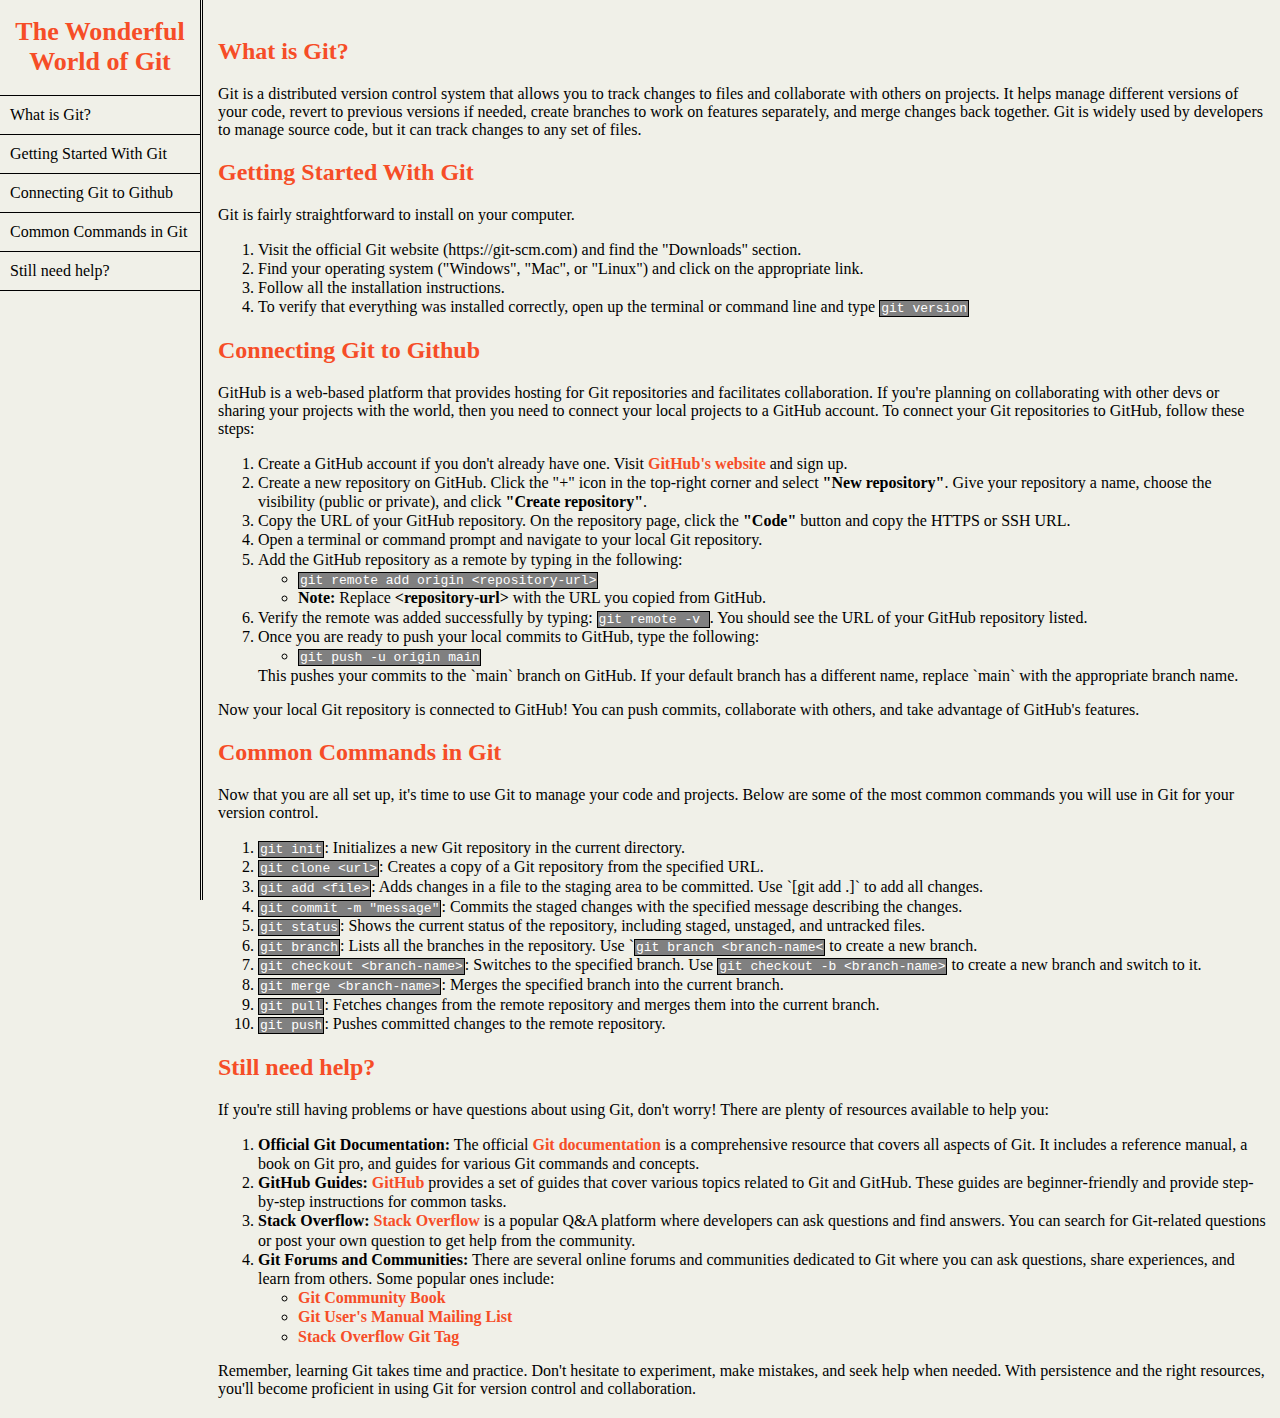
<file: CodingPortfolio/Git-Technical-Documentation/gitdoc.html>
<!DOCTYPE html>
<html lang="en">
  <head>
    <meta> 
    <title>The Wonderful World of Git</title>
    <link rel="stylesheet" href="gitdoc.css">
  </head> 
  <body>
    <nav id="navbar">
      <header><h1>The Wonderful World of Git</h1></header>
    <a href="#What_Is_Git?" class="nav-link" id="first-link">What is Git?</a>
    <a href="#Getting_Started_With_Git" class="nav-link">Getting Started With Git</a>
    <a href="#Connecting_Git_to_Github" class="nav-link">Connecting Git to Github</a>
    <a href="#Common_Commands_in_Git" class="nav-link">Common Commands in Git</a>
    <a href="#Still_need_help?" class="nav-link">Still need help?</a>
    </nav>
  <main id="main-doc"> 
      <section class="main-section" id="What_Is_Git?">
        <header><h2>What is Git?</h2></header>
        <p>Git is a distributed version control system that allows you to track changes to files and collaborate with others on projects. It helps manage different versions of your code, revert to previous versions if needed, create branches to work on features separately, and merge changes back together. Git is widely used by developers to manage source code, but it can track changes to any set of files.</p>
      </section>
      <section class="main-section" id="Getting_Started_With_Git">
      <header><h2>Getting Started With Git</h2></header>
      <p>Git is fairly straightforward to install on your computer.</p>
      <ol>
        <li>Visit the official Git website (https://git-scm.com) and find the "Downloads" section.</li>
        <li>Find your operating system ("Windows", "Mac", or "Linux") and click on the appropriate link.</li>
        <li>Follow all the installation instructions.</li>
        <li>To verify that everything was installed correctly, open up the terminal or command line and type <code>git version</code></li>
      </ol>
      </section>
      <section class="main-section" id="Connecting_Git_to_Github">
        <header><h2>Connecting Git to Github</h2></header>
      <p>GitHub is a web-based platform that provides hosting for Git repositories and facilitates collaboration. If you're planning on collaborating with other devs or sharing your projects with the world, then you need to connect your local projects to a GitHub account. To connect your Git repositories to GitHub, follow these steps:</p>
      <ol><li>Create a GitHub account if you don't already have one. Visit <a target="_blank" href="https://github.com/"> GitHub's website</a> and sign up.</li>

<li>Create a new repository on GitHub. Click the "+" icon in the top-right corner and select <strong>"New repository"</strong>. Give your repository a name, choose the visibility (public or private), and click <strong>"Create repository"</strong>.</li>

<li>Copy the URL of your GitHub repository. On the repository page, click the <strong>"Code"</strong> button and copy the HTTPS or SSH URL.</li>

<li>Open a terminal or command prompt and navigate to your local Git repository.</li>

<li>Add the GitHub repository as a remote by typing in the following:
  <ul>
   <li><code>git remote add origin &lt;repository-url&gt;</code></li>
   <li><strong>Note:</strong> Replace <strong>&lt;repository-url&gt;</strong> with the URL you copied from GitHub.</li></li>
   </ul>
<li>Verify the remote was added successfully by typing:
   <code> git remote -v </code>. You should see the URL of your GitHub repository listed.</li>
<li>Once you are ready to push your local commits to GitHub, type the following:
  <ul>
   <li><code> git push -u origin main </code></li>
   </ul>
   This pushes your commits to the `main` branch on GitHub. If your default branch has a different name, replace `main` with the appropriate branch name.</li> </ol>

<p>Now your local Git repository is connected to GitHub! You can push commits, collaborate with others, and take advantage of GitHub's features.</p>
      </section>

      <section class="main-section" id="Common_Commands_in_Git">
      <header><h2>Common Commands in Git</h2></header>
      <div class="commands">
        <p>Now that you are all set up, it's time to use Git to manage your code and projects. Below are some of the most common commands you will use in Git for your version control.</p>
        <ol>
  <li><code>git init</code>: Initializes a new Git repository in the current directory.</li>

<li><code>git clone &lt;url&gt;</code>: Creates a copy of a Git repository from the specified URL.</li>

<li><code>git add &lt;file&gt;</code>: Adds changes in a file to the staging area to be committed. Use `[git add .]` to add all changes.</li>

<li><code>git commit -m "message"</code>: Commits the staged changes with the specified message describing the changes.</li>

<li><code>git status</code>: Shows the current status of the repository, including staged, unstaged, and untracked files.</li>

<li><code>git branch</code>: Lists all the branches in the repository. Use `<code>git branch &lt;branch-name&lt;</code> to create a new branch.</li>

<li><code>git checkout &lt;branch-name&gt;</code>: Switches to the specified branch. Use <code>git checkout -b &lt;branch-name&gt;</code> to create a new branch and switch to it.</li>

<li><code>git merge &lt;branch-name&gt;</code>: Merges the specified branch into the current branch.</li>

<li><code>git pull</code>: Fetches changes from the remote repository and merges them into the current branch.</li>

<li><code>git push</code>: Pushes committed changes to the remote repository.</li>
 </ol>
      </div>
      </section>
      <section class="main-section" id="Still_need_help?">
        <header><h2>Still need help?</h2></header>
        <p>If you're still having problems or have questions about using Git, don't worry! There are plenty of resources available to help you:</p>
<ol>
<li><strong>Official Git Documentation:</strong> The official <a target="_blank" href="https://git-scm.com/doc">Git documentation</a> is a comprehensive resource that covers all aspects of Git. It includes a reference manual, a book on Git pro, and guides for various Git commands and concepts.</li>

<li><strong>GitHub Guides:</strong> <a target="_blank" href="https://guides.github.com/">GitHub</a> provides a set of guides that cover various topics related to Git and GitHub. These guides are beginner-friendly and provide step-by-step instructions for common tasks.</li>

<li><strong>Stack Overflow:</strong> <a target="_blank" href="https://stackoverflow.com/">Stack Overflow</a> is a popular Q&A platform where developers can ask questions and find answers. You can search for Git-related questions or post your own question to get help from the community.</li>

<li><strong>Git Forums and Communities:</strong> There are several online forums and communities dedicated to Git where you can ask questions, share experiences, and learn from others. Some popular ones include:
<ul>
  <li><a target="_blank" href="https://book.git-scm.com/community">Git Community Book</a></li>
  <li><a target="_blank" href="https://git.wiki.kernel.org/index.php/GitMailingList">Git User's Manual Mailing List</li>
   <li><a target="_blank" href="https://stackoverflow.com/questions/tagged/git">Stack Overflow Git Tag</a> </li>
   </li>
</ol>
<p>Remember, learning Git takes time and practice. Don't hesitate to experiment, make mistakes, and seek help when needed. With persistence and the right resources, you'll become proficient in using Git for version control and collaboration.</p>
</section>
  </main>
  </body>
</html>
</file>
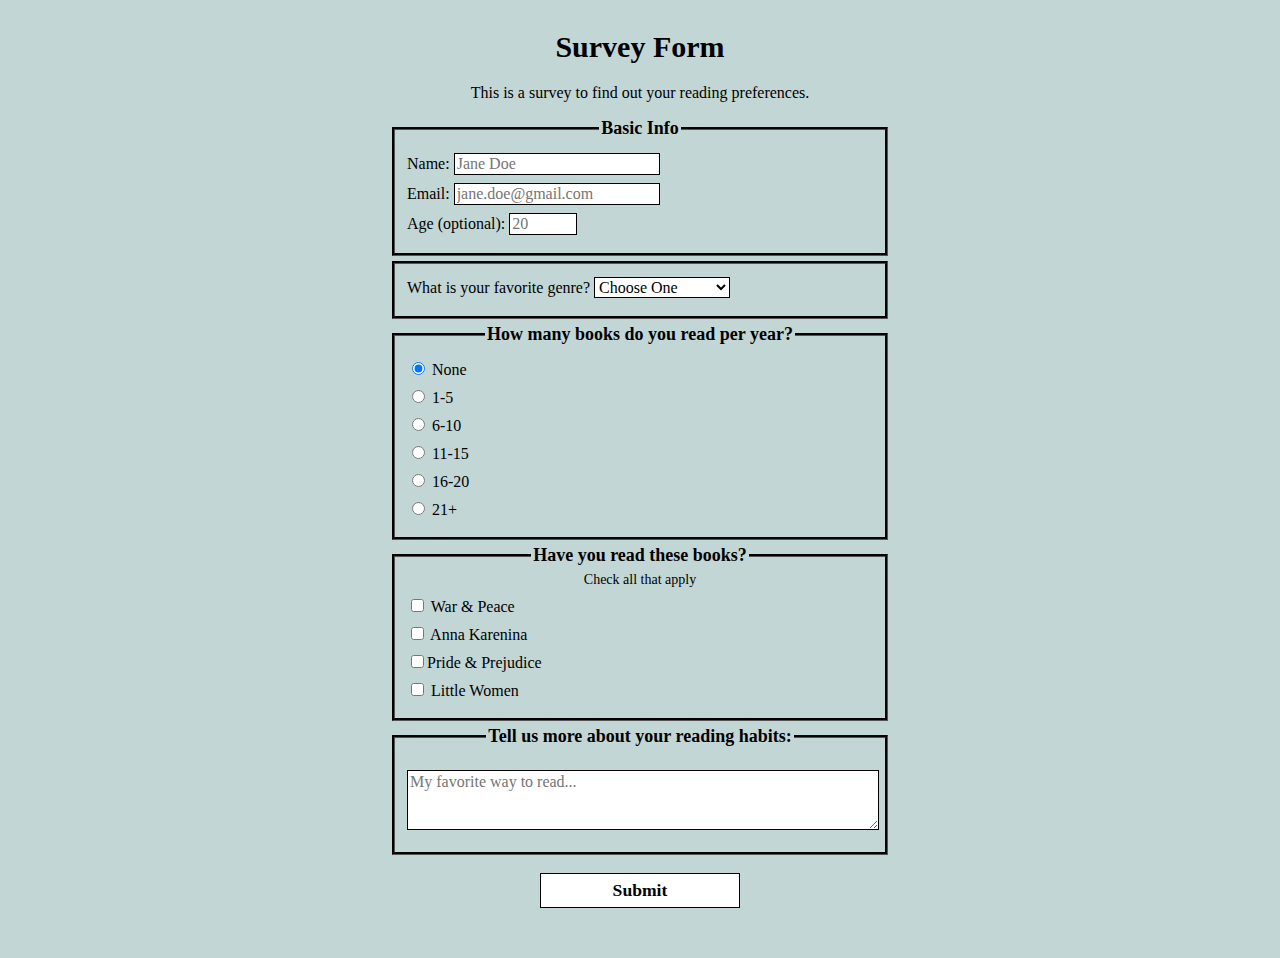
<file: CodingPortfolio/Survey-Form/survey.html>
<!DOCTYPE HTML>
<html>
  <head>
    <title>My Survey Form</title>
    <link rel="stylesheet" href="survey.css">
    </head>
  <body>
    <div>
    <h1 id="title">Survey Form</h1>
    <p id="description">This is a survey to find out your reading preferences.</p>
    </div>
    <div>
      <form id="survey-form">
        <fieldset>
          <legend>Basic Info</legend>
        <label for="name" id="name-label">Name: <input required id="name" name="name" type="text" placeholder="Jane Doe" /></label>
        <label for="email" id="email-label">Email: <input required id="email" name="email" type="email" placeholder="jane.doe@gmail.com"/></label>
        <label for="number" id="number-label">Age (optional): <input id="number" name="number" type="number" min="18" max="120" placeholder="20"/></label>
        </fieldset>
        <fieldset>
        <label for="dropdown">What is your favorite genre? <select id="dropdown" name="dropdown">
          <option value="">Choose One</option>
          <option value="1">Adventure</option>
          <option value="2">Horror</option>
          <option value="3">Sci Fi</option>
          <option value="4">Romance</option>
          <option value="5">Classic Literature</option>
          <option value="6">Nonfiction</option>
        </select></label>
        </fieldset>
        <fieldset>
        <legend>How many books do you read per year?</legend>
        <label for="none"><input id="none" type="radio" name="amount" class="inline" checked value="none"/> None</label>
        <label for="few"><input id="few" type="radio" name="amount" class="inline" value="few"/> 1-5</label>
        <label for="some"><input id="some" type="radio" name="amount" class="inline" value="some"/> 6-10</label>
        <label for="average"><input id="average" type="radio" name="amount" class="inline" value="average"/> 11-15</label>
        <label for="many"><input id="many" type="radio" name="amount" class="inline" value="many"/> 16-20</label>
        <label for="lots"><input id="lots" type="radio" name="amount" class="inline" value="lots" /> 21+</label>
        </fieldset>
        <fieldset>
          <legend>Have you read these books?</legend>
          <p id="check">Check all that apply</p>
     <label for="checkbox">
        <input class="inline" id="checkbox" type="checkbox" required name="checkbox" value="checkbox" value="none"/> War & Peace
      </label>
      <label for="checkbox2">
        <input class="inline" id="checkbox2" type="checkbox" required name="checkbox2" value="checkbox2"/> Anna Karenina
      </label>
      <label for="checkbox2">
        <input class="inline" id="checkbox2" type="checkbox" required name="checkbox2" value="checkbox2"/>Pride & Prejudice
      </label>
      <label for="checkbox2">
        <input class="inline" id="checkbox2" type="checkbox" required name="checkbox2" value="checkbox2"/> Little Women
      </label>
      </fieldset>
      <fieldset>
      <legend>Tell us more about your reading habits:</legend> <label for="bio">
      <textarea id="bio" name="bio" rows="3" cols="30" placeholder="My favorite way to read..."></textarea></fieldset>
<input id="submit" name="submit" type="submit" value="Submit" /></label>
        </form>
      </div>
    </body>  
</html>
</file>
<file: styles.css>
/*Universal Styles*/

:root {
    --portfoliocolor1: #045174;
    --portfoliocolor2: #E87A00;
    --background: #ffffff;
    --textcolor: #000000;
    overflow-x: hidden;
}

* {
    color: var(--textcolor);
    background-color: var(--background);
    font-family:Verdana, sans-serif;
  }

body {
    height: 100vh;
    width: 100vw;
    
}

h1 {
    color: var(--portfoliocolor1);
}

h2 {
    color: var(--portfoliocolor2);
}

a {
    color: var(--portfoliocolor1);
    text-decoration: none;
    font-weight: bold;
}

a:hover {
    color: var(--portfoliocolor2);
}

/*Header*/

header {
    padding-bottom: 45px;
    background-color: var(--portfoliocolor1);
}

#navbar {
    padding: 8px;
    width: 100vw;
    background-color: var(--portfoliocolor1);
    position: absolute;
}

header li {
    float: left;
    font-size: 20px;
    list-style-type: none;
    padding: 10px;
    font-weight: bold;
    background-color: var(--portfoliocolor1);
    
}

#navbar a {
    text-decoration: none;
    color: var(--background);
    background-color: var(--portfoliocolor1);
    text-shadow: 2px 2px 4px var(--textcolor);
    
}

#navbar a:hover, .dropdown:hover .dropbtn {
    color: var(--portfoliocolor2);
}

/*Dropdown Button*/

.dropdown {
    float: left;
    overflow: hidden;
  }
  
  .dropdown .dropbtn {
    color: var(--background);
    background-color: var(--portfoliocolor1);
    text-shadow: 2px 2px 4px var(--textcolor);
    font-size: 20px;
    font-weight: bold;
    border: none;
  }

  
  .dropdown-content {
    display: none;
    position: absolute;
    min-width: 160px;
    z-index: 1;
  }
  
  .dropdown-content a {
    float: none;
    color: black;
    padding: 12px 16px;
    text-decoration: none;
    display: block;
    text-align: left;
  }
  
  .dropdown:hover .dropdown-content {
    display: block;
  }


/*Home Page*/
/*Welcome Section*/

#welcome-section {
    display: flex;
    align-items: center;
    height: 90%;
}

#picture {
    flex: 1;
    width: 20vw;
    max-width: 350px;
    height: auto;
    max-height: 60vh;
    border: 4px solid var(--textcolor);
    border-radius: 10%;
    box-sizing: border-box;
    margin-left: 10%;
}

#welcome-content {
    flex: 1;
    margin-left: 10%;
    width: 10%;   
}

#welcome-content h1 {
   text-align: center;
}

#welcome-content h2 {
    color: var(--portfoliocolor2);
    text-align: center;
}

#welcome-content p {
    width: 80%;
    margin-left: 10%;
    margin-right: 10%;
}

.skills {
    text-align: center;
}

.skills li{
    display: inline;
    list-style-type: none;
    font-weight: bold;
    color: var(--textcolor);
}

/*Contact Subsection*/
#contact-section {
    margin-left: 40%;
    padding: 2px;
}

#linkedin-photo, #git-photo, #gmail-photo {
    width: 30px;
    height: 30px;
    padding: 1px;
    margin: 2px;
    border-radius: 10%;
    border: 1px solid var(--portfoliocolor1);
}

.resume-button {
    background-color: var(--portfoliocolor1);
    margin-left: 38%;
    margin-top: 5px;
    padding: 5px;
    border: 1px solid var(--textcolor);
    font-weight: bold;
}

.resume-button a {
    background-color: var(--portfoliocolor1);
    color: var(--background);
}

/*About Page*/

#about-section {
    width: 80%;
    margin-left: 10%;
    padding-bottom: 10px;
    margin-top: 100px;
}

#about-section h1 {
    text-align: center;
}

#about-button {
    margin-left: 0;
}

/*Portfolio Pages*/
/*Writing Projects*/
#coding-main, #writing-main {
    width: 80%;
    margin-left: 10%;
    text-align: center;
    margin-top: 100px;
}

.flexcontainer {
    display: flex;
}

.book {
    width: 50%;
}

.book h3, .book p {
    width: 80%;
    margin-left: 15%;
    margin-right: 15%;
}

.book p {
    text-align: left;
}

.book-images {
    width: auto;
    height: 300px;
    border: 2px solid var(--textcolor);
}

#bplans {
    justify-content: space-evenly;
}

.articlediv h3 {
    width: 80%;
}

.articleimgs{
    width: auto;
    height: 290px;
    border: 2px solid var(--textcolor);
}

#bplans img{
    width: auto;
    height: 300px;
    margin: 5px;
    border: 2px solid var(--textcolor);
}

.toptext {
    width: 80%;
    margin-left: 10%;
    margin-right: 10%;
    margin-bottom: 30px;
}

.other{
    list-style-type: none;
}
/*Coding Projects*/

#coding-main p {
    width: 60%;
    margin-left: 15vw;
}

.details {
    text-align: left;
}

#surveyimg {
    border: 2px solid var(--textcolor);
    width: auto;
    height: 300px;
    border-radius: 10%;
}

#gitdocimg {
    border: 2px solid var(--textcolor);
    width: auto;
    height: 300px;
    border-radius: 5%;
}

/*Screen Size Adjustment*/

@media screen and (max-width: 1080px) {
    .flexcontainer {
        flex-wrap: wrap;
        justify-content: center;
    }
}
</file>
<file: CodingPortfolio/Git-Technical-Documentation/gitdoc.css>
/*Page Wide Rules*/
* {
    background-color: #F0F0E8;
  }
  
  p {
    font-size: 16px;
  }
  
  header {
    color: #F64D27;
    font-family: garamond;
  }
  
  h1 {
    font-size: 26px;
    text-align: center;
  }
  
  h2 {
    font-size: 24px;
  }
  
  h3 {
    font-size: 18px;
  }
  
  #main-doc {
    position: absolute;
    padding: 10px;
    margin-left: 200px;
  }
  
  li {
    line-height: 1.2;
  }
  
  code {
    background-color: gray;
    color: white;
    padding: 0 1px;
    border: 1px solid black;
  }
  
  a {
    color: #F64D27;
    text-decoration: none;
    font-weight: bold;
  }
  
  /*Navigation Bar*/
  
  #navbar {
    position: fixed;
    min-width: 150px;
    left: 0;
    height: 100%;
    top:0;
    width: 200px;
    border-right: double black;
  }
  
  .nav-link {
    color: black;
    padding: 10px;
    display: flex;
    text-decoration: none;
    border-bottom: solid black 1px;
    font-family: garamond;
    font-weight: normal;
  }
  
  #first-link {
    border-top: solid black 1px;
  }
  
  .nav-link:hover {
    color: #F64D27;
  }
  
  /*Main Content*/
  
  /*Other*/
  
  @media (max-width: 300px) {
    p, li {
      font-size: 10px;
    }
    
    h2,h3 {
      font-size: 16px;
    }
    #navbar {
      visibility: hidden;
    }
    #main-doc {
    margin-left: 0;
  }
  }
</file>
<file: CodingPortfolio/Survey-Form/survey.css>
* {
    background-color:  #c2d6d6;
    color: black;
    font-family: 'Times New Roman', serif;
    font-size: 16px;
  }
  
  body {
    width: 100%;
    height: 100vh;
    margin: 0;
  }
  
  #title {
    text-align: center;
    font-family: Garamond, serif;
    font-size: 30px;
    padding-top: 10px;
  }
  
  label {
    display: block;
    margin: 0.5rem 0;
  }
  
  legend {
    text-align: center;
    font-size: 18px;
    font-weight: bold;
  }
  
  #description {
    text-align: center; }
  
  
  
  #survey-form {
    width: 80%;
    max-width: 500px;
    min-width: 300px;
    margin: 0 auto;
    padding-bottom: 2em;
  }
  
  .inline {
    display: inline-block;
  }
  
  fieldset {
    border-color: black;
    border-width: 3px;
    margin-bottom: 5px;
  }
  
  #check {
    text-align: center;
    margin: auto auto;
    font-size: 14px;
  }
  
  textarea {
    margin: 10px 0 0 0;
    width: 100%;
    min-height: 2em;
  }
  
  input, textarea, select {
    background-color: white;
    border: 1px solid black; }
  
  input[type="submit"] {
    display: block;
    width: 30%;
    margin: 1em auto;
    height: 2em;
    font-size: 1.1rem;
    background-color: white;
    border-color: black;
    font-weight: bold;
    min-width: 200px;
  }
</file>
